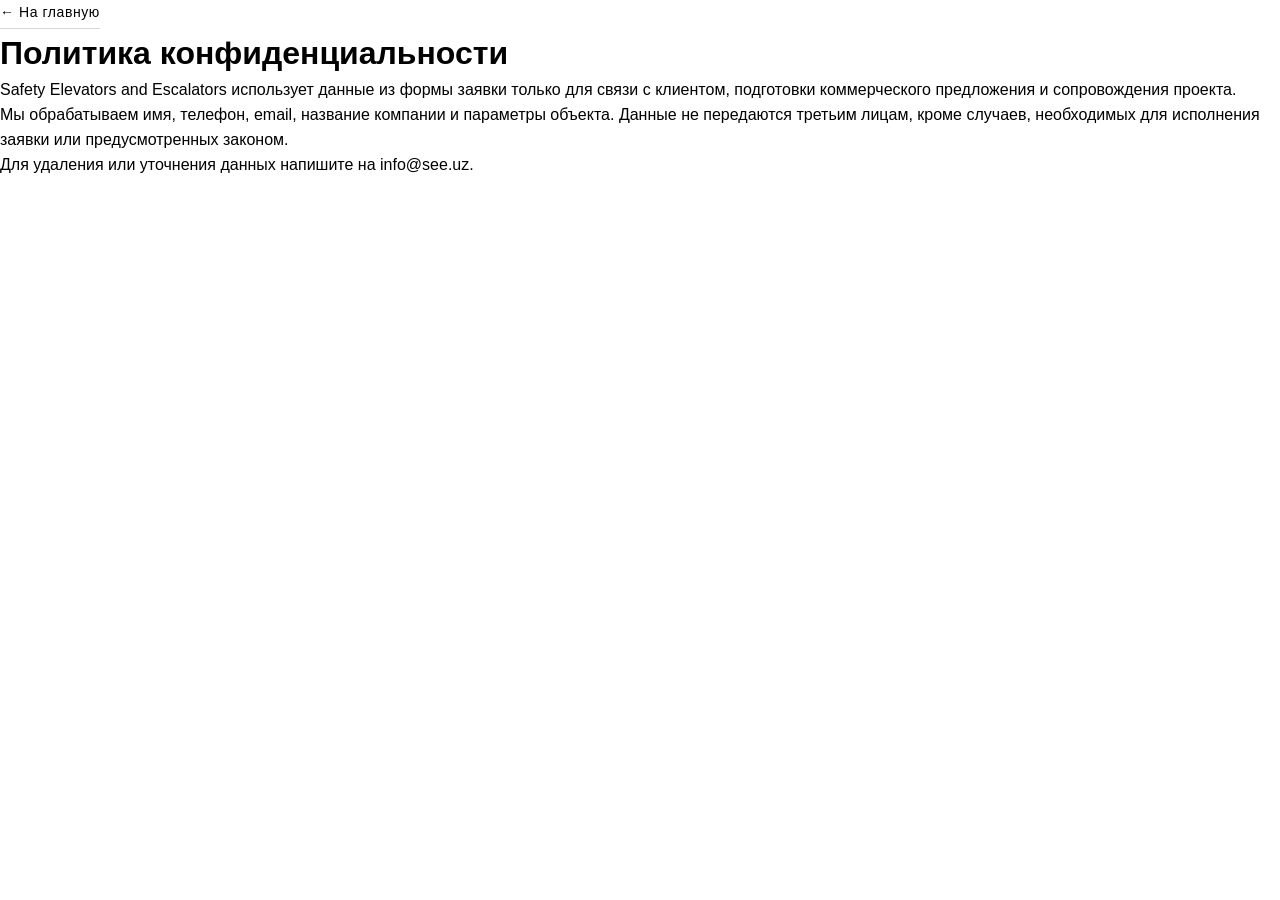
<file: privacy.html>
<!DOCTYPE html>
<html lang="ru">
<head>
<meta charset="UTF-8">
<meta name="viewport" content="width=device-width, initial-scale=1.0">
<title>Политика конфиденциальности — Schindler Uzbekistan</title>
<link rel="icon" type="image/svg+xml" href="favicon.svg">
<link rel="stylesheet" href="styles.css">
</head>
<body class="legal-page">
<main class="legal-doc">
  <a class="link-arrow" href="index.html">← На главную</a>
  <h1>Политика конфиденциальности</h1>
  <p>Safety Elevators and Escalators использует данные из формы заявки только для связи с клиентом, подготовки коммерческого предложения и сопровождения проекта.</p>
  <p>Мы обрабатываем имя, телефон, email, название компании и параметры объекта. Данные не передаются третьим лицам, кроме случаев, необходимых для исполнения заявки или предусмотренных законом.</p>
  <p>Для удаления или уточнения данных напишите на <a href="mailto:info@see.uz">info@see.uz</a>.</p>
</main>
</body>
</html>
</file>
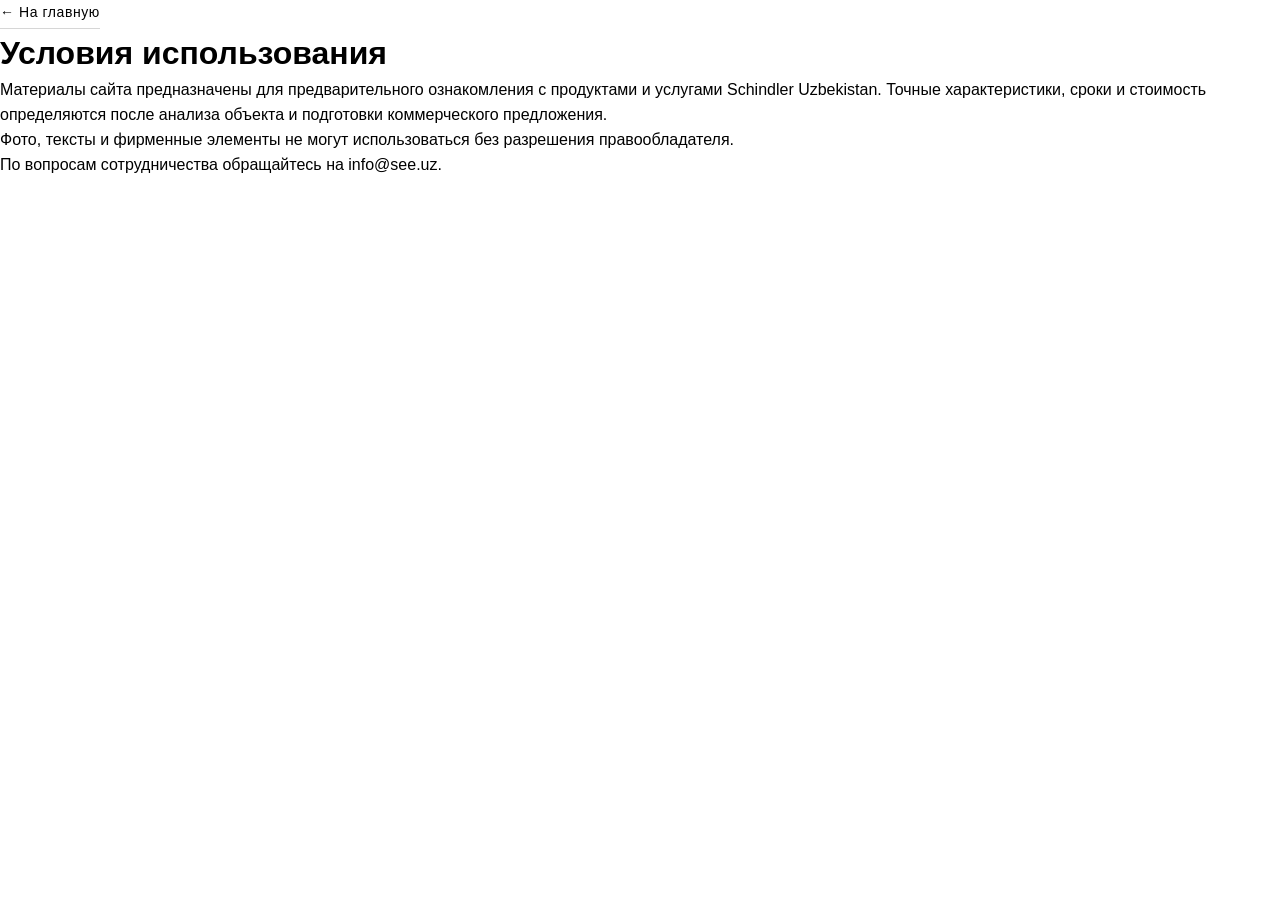
<file: terms.html>
<!DOCTYPE html>
<html lang="ru">
<head>
<meta charset="UTF-8">
<meta name="viewport" content="width=device-width, initial-scale=1.0">
<title>Условия использования — Schindler Uzbekistan</title>
<link rel="icon" type="image/svg+xml" href="favicon.svg">
<link rel="stylesheet" href="styles.css">
</head>
<body class="legal-page">
<main class="legal-doc">
  <a class="link-arrow" href="index.html">← На главную</a>
  <h1>Условия использования</h1>
  <p>Материалы сайта предназначены для предварительного ознакомления с продуктами и услугами Schindler Uzbekistan. Точные характеристики, сроки и стоимость определяются после анализа объекта и подготовки коммерческого предложения.</p>
  <p>Фото, тексты и фирменные элементы не могут использоваться без разрешения правообладателя.</p>
  <p>По вопросам сотрудничества обращайтесь на <a href="mailto:info@see.uz">info@see.uz</a>.</p>
</main>
</body>
</html>
</file>
<file: styles.css>
/* =================================================================
   SCHINDLER UZBEKISTAN РІР‚вЂќ Design System
   Aesthetic: Refined editorial / Architectural luxury
   Palette: Onyx + Bone + Cinnabar (Schindler brand red)
   Typography: Fraunces (display, with optical sizing) + Inter Tight
   ================================================================= */

:root {
  /* Palette — Light / Minimalist */
  --bg: #ffffff;
  --bg-2: #f5f5f7;
  --bg-3: #f0f0f2;
  --surface: #ffffff;
  --line: rgba(0, 0, 0, 0.08);
  --line-strong: rgba(0, 0, 0, 0.16);

  --ink: #000000;
  --ink-2: #333333;
  --ink-3: #6e6e73;
  --ink-4: #999999;

  --accent: #e2001a;
  /* Schindler red */
  --accent-deep: #b30015;
  --accent-soft: rgba(226, 0, 26, 0.05);

  --logo-invert: 0;

  --gold: #c9a96b;
  /* warm metallic accent */

  /* Type */
  --font-display: 'Fraunces', 'Times New Roman', serif;
  --font-body: 'Inter Tight', -apple-system, BlinkMacSystemFont, sans-serif;
  --font-mono: 'JetBrains Mono', ui-monospace, monospace;

  /* Spatial */
  --container: 1360px;
  --gutter: clamp(20px, 4vw, 48px);

  /* Motion */
  --ease: cubic-bezier(0.65, 0.05, 0.36, 1);
  --ease-out: cubic-bezier(0.16, 1, 0.3, 1);
  --ease-elastic: cubic-bezier(0.68, -0.55, 0.265, 1.55);
}

/* =============== Reset / Base =============== */
*,
*::before,
*::after {
  box-sizing: border-box;
  margin: 0;
  padding: 0;
}

html {
  scroll-behavior: smooth;
  -webkit-font-smoothing: antialiased;
  -moz-osx-font-smoothing: grayscale;
}

body {
  font-family: var(--font-body);
  font-size: 16px;
  line-height: 1.55;
  color: var(--ink);
  background: var(--bg);
  overflow-x: hidden;
  font-feature-settings: 'ss01', 'cv11';
  font-variation-settings: 'wght' 400;
}

img,
svg {
  display: block;
  max-width: 100%;
}

a {
  color: inherit;
  text-decoration: none;
}

button {
  background: none;
  border: none;
  cursor: pointer;
  color: inherit;
  font: inherit;
}

ul {
  list-style: none;
}

input,
textarea,
select {
  font: inherit;
  color: inherit;
}

::selection {
  background: var(--accent);
  color: var(--ink);
}

.container {
  max-width: var(--container);
  margin: 0 auto;
  padding: 0 var(--gutter);
  position: relative;
}



/* =============== Loader =============== */
.loader {
  position: fixed;
  inset: 0;
  z-index: 10000;
  background: var(--bg);
  display: grid;
  place-items: center;
  transition: opacity 0.6s var(--ease), visibility 0.6s var(--ease);
}

.loader.hidden {
  opacity: 0;
  visibility: hidden;
}

/* lock page scroll during the intro (loader + elevator doors) */
body.intro-active {
  overflow: hidden;
  height: 100vh;
  touch-action: none;
}

/* =============== ELEVATOR DOORS INTRO =============== */
.hero-doors {
  position: fixed;
  inset: 0;
  z-index: 9000;
  pointer-events: none;
  overflow: hidden;
}

.hero-doors.gone {
  display: none;
}

.hero-doors-panel {
  position: absolute;
  top: 0;
  bottom: 0;
  width: 50.2%;
  background:
    repeating-linear-gradient(90deg, rgba(0, 0, 0, 0.018) 0 2px, transparent 2px 7px),
    linear-gradient(90deg, #f5f5f7 0%, #e7e7ea 50%, #f1f1f3 100%);
  transition: transform 1.25s cubic-bezier(0.76, 0, 0.24, 1);
  will-change: transform;
}

.hd-left {
  left: 0;
  box-shadow: inset -22px 0 40px -20px rgba(0, 0, 0, 0.25);
}

.hd-right {
  right: 0;
  box-shadow: inset 22px 0 40px -20px rgba(0, 0, 0, 0.25);
}

.hero-doors.open .hd-left { transform: translateX(-100%); }
.hero-doors.open .hd-right { transform: translateX(100%); }

.hero-doors-seam {
  position: absolute;
  left: 50%;
  top: 0;
  bottom: 0;
  width: 2px;
  transform: translateX(-50%);
  background: var(--accent);
  box-shadow: 0 0 24px rgba(226, 0, 26, 0.55);
  transition: opacity 0.35s ease;
}

.hero-doors.open .hero-doors-seam { opacity: 0; }

.hero-arrival {
  position: absolute;
  left: 50%;
  top: 40%;
  transform: translateX(-50%);
  display: flex;
  flex-direction: column;
  align-items: center;
  gap: 6px;
  transition: opacity 0.4s ease, transform 0.4s ease;
}

.hero-doors.open .hero-arrival {
  opacity: 0;
  transform: translateX(-50%) scale(0.9);
}

.hero-arrival-dir {
  color: var(--accent);
  font-size: 16px;
  animation: arrivalBlink 0.9s ease-in-out infinite;
}

.hero-arrival-num {
  font-family: var(--font-display);
  font-size: 88px;
  font-weight: 300;
  line-height: 1;
  color: var(--ink);
  font-variation-settings: 'opsz' 144;
  font-feature-settings: 'tnum';
}

.hero-arrival-label {
  font-family: var(--font-mono);
  font-size: 10px;
  letter-spacing: 0.35em;
  color: var(--ink-3);
}

@keyframes arrivalBlink {
  0%, 100% { opacity: 1; transform: translateY(0); }
  50% { opacity: 0.35; transform: translateY(3px); }
}

@media (prefers-reduced-motion: reduce) {
  .hero-doors { display: none; }
}

.loader-inner {
  width: min(420px, 80vw);
  display: flex;
  flex-direction: column;
  align-items: center;
  gap: 32px;
  color: var(--ink);
}

.loader-mark {
  width: 60px;
  height: 60px;
  color: var(--accent);
  animation: loaderRotate 2s linear infinite;
}

@keyframes loaderRotate {
  0% {
    transform: rotate(0);
  }

  50% {
    transform: rotate(180deg) scale(0.9);
  }

  100% {
    transform: rotate(360deg);
  }
}

.loader-text {
  font-family: var(--font-display);
  font-size: clamp(36px, 6vw, 64px);
  font-weight: 400;
  letter-spacing: 0.08em;
  display: flex;
}

.loader-text span {
  display: inline-block;
  opacity: 0;
  animation: loaderLetter 1s var(--ease) forwards;
}

.loader-text span:nth-child(1) {
  animation-delay: 0.05s;
}

.loader-text span:nth-child(2) {
  animation-delay: 0.1s;
}

.loader-text span:nth-child(3) {
  animation-delay: 0.15s;
}

.loader-text span:nth-child(4) {
  animation-delay: 0.2s;
}

.loader-text span:nth-child(5) {
  animation-delay: 0.25s;
}

.loader-text span:nth-child(6) {
  animation-delay: 0.3s;
}

.loader-text span:nth-child(7) {
  animation-delay: 0.35s;
}

.loader-text span:nth-child(8) {
  animation-delay: 0.4s;
}

.loader-text span:nth-child(9) {
  animation-delay: 0.45s;
}

@keyframes loaderLetter {
  0% {
    opacity: 0;
    transform: translateY(20px);
  }

  20% {
    opacity: 1;
    transform: translateY(0);
  }

  100% {
    opacity: 1;
    transform: translateY(0);
  }
}

.loader-bar {
  width: 100%;
  height: 1px;
  background: var(--line);
  overflow: hidden;
}

.loader-fill {
  height: 100%;
  background: var(--accent);
  width: 0;
  animation: loaderFill 1.6s var(--ease) forwards;
  animation-delay: 0.2s;
}

@keyframes loaderFill {
  to {
    width: 100%;
  }
}

/* =============== Navigation =============== */
.nav {
  position: fixed;
  top: 0;
  left: 0;
  right: 0;
  z-index: 100;
  padding: 18px 0;
  transition: background 0.4s var(--ease), backdrop-filter 0.4s var(--ease), padding 0.3s var(--ease), border-color 0.4s var(--ease), color 0.4s var(--ease);
  background: rgba(126, 124, 124, 0.644);
  border-bottom: 1px solid rgba(255, 255, 255, 0.12);
  /* Default: transparent bg over hero image — use white text */
  --nav-text: rgba(255, 255, 255, 0.92);
  --nav-text-dim: rgba(255, 255, 255, 0.55);
  --nav-border: rgba(255, 255, 255, 0.18);
  --nav-active-text: var(--ink);
  color: var(--nav-text);
}

.nav.scrolled {
  background: rgba(255, 255, 255, 0.94);
  backdrop-filter: blur(18px) saturate(140%);
  -webkit-backdrop-filter: blur(18px) saturate(140%);
  padding: 12px 0;
  border-bottom: 1px solid var(--line-strong);
  /* Scrolled: light bg — use dark text */
  --nav-text: var(--ink-2);
  --nav-text-dim: var(--ink-4);
  --nav-border: var(--line-strong);
  --nav-active-text: var(--bg);
}

.nav-inner {
  max-width: var(--container);
  margin: 0 auto;
  padding: 0 var(--gutter);
  display: flex;
  align-items: center;
  justify-content: space-between;
  gap: 24px;
}

.nav-logo {
  display: flex;
  align-items: center;
  gap: 12px;
  color: var(--nav-text);
  transition: color 0.4s var(--ease);
}

.nav-logo-images {
  display: flex;
  align-items: center;
  gap: 15px;
}

.nav-logo-dist {
  height: 80px;
  width: auto;
}

.nav-logo-sea {
  height: 76px;
  width: auto;
}

.nav-logo-text {
  display: flex;
  flex-direction: column;
  line-height: 1;
}

.nav-logo-primary {
  font-family: var(--font-display);
  font-size: 18px;
  font-weight: 500;
  letter-spacing: 0.08em;
}

.nav-logo-sub {
  font-size: 9px;
  letter-spacing: 0.18em;
  color: var(--ink-3);
  margin-top: 4px;
  font-weight: 500;
}

.nav-links {
  display: flex;
  gap: 4px;
}

.nav-links a {
  position: relative;
  padding: 10px 18px;
  font-size: 14px;
  font-weight: 500;
  color: var(--nav-text);
  transition: color 0.4s var(--ease);
  display: flex;
  align-items: center;
  gap: 6px;
}

.nav-links a::before {
  content: attr(data-num);
  font-family: var(--font-mono);
  font-size: 9px;
  color: var(--nav-text-dim);
  margin-right: 4px;
  transition: color 0.4s var(--ease);
}

.nav-links a::after {
  content: '';
  position: absolute;
  left: 18px;
  right: 18px;
  bottom: 4px;
  height: 1px;
  background: var(--accent);
  transform: scaleX(0);
  transform-origin: left;
  transition: transform 0.4s var(--ease);
}

.nav-links a:hover {
  color: #ffffff;
}

.nav.scrolled .nav-links a:hover {
  color: var(--ink);
}

.nav-links a:hover::before {
  color: var(--accent);
}

.nav-links a:hover::after {
  transform: scaleX(1);
}

.nav-cta {
  display: flex;
  align-items: center;
  gap: 16px;
}

.nav-lang {
  display: flex;
  align-items: center;
  gap: 0;
  padding: 6px 4px;
  border: 1px solid var(--nav-border);
  border-radius: 4px;
  font-family: var(--font-mono);
  font-size: 11px;
  letter-spacing: 0.05em;
  transition: border-color 0.4s var(--ease);
}

.nav-lang span {
  padding: 4px 8px;
  color: var(--nav-text-dim);
  transition: color 0.4s var(--ease), background 0.2s;
  border-radius: 2px;
}

.nav-lang span.active {
  background: var(--nav-text);
  color: var(--nav-active-text);
  transition: background 0.4s var(--ease), color 0.4s var(--ease);
}

.nav-lang span:not(.active):hover {
  color: var(--nav-text);
}

.nav-burger {
  display: none;
  width: 32px;
  height: 24px;
  flex-direction: column;
  justify-content: center;
  gap: 6px;
}

.nav-burger span {
  display: block;
  height: 1px;
  background: var(--nav-text);
  transition: background 0.4s var(--ease), transform 0.3s var(--ease), opacity 0.3s var(--ease);
}

/* =============== Buttons =============== */
.btn {
  display: inline-flex;
  align-items: center;
  gap: 12px;
  padding: 14px 24px;
  font-size: 13px;
  font-weight: 500;
  letter-spacing: 0.04em;
  border: 1px solid transparent;
  position: relative;
  overflow: hidden;
  transition: all 0.4s var(--ease);
}

.btn-large {
  padding: 18px 32px;
  font-size: 14px;
}

.btn svg {
  width: 16px;
  height: 16px;
  transition: transform 0.4s var(--ease);
}

.btn:hover svg {
  transform: translateX(4px);
}

.btn-primary {
  background: var(--accent);
  color: var(--ink);
}

.btn-primary:hover {
  background: var(--accent-deep);
}

.btn-ghost {
  background: transparent;
  color: var(--ink);
  border-color: var(--line-strong);
}

.btn-ghost:hover {
  border-color: var(--ink);
  background: var(--ink);
  color: var(--bg);
}

/* Button label text-swap effect */
.btn-label {
  position: relative;
  display: inline-block;
  overflow: hidden;
  height: 1.2em;
  line-height: 1.2;
}

.btn-text {
  display: block;
  transition: transform 0.5s var(--ease);
}

.btn-state {
  display: inline-block;
  line-height: 1.2;
  white-space: nowrap;
}

.btn:hover .btn-text:nth-child(1) {
  transform: translateY(-100%);
}

.btn:hover .btn-text:nth-child(2) {
  transform: translateY(-100%);
}

.btn-text:nth-child(2) {
  position: absolute;
  top: 100%;
  left: 0;
}

/* =============== HERO =============== */
.hero {
  position: relative;
  min-height: 100vh;
  padding: 140px 0 60px;
  display: flex;
  align-items: flex-end;
  overflow: hidden;
  background-color: #000;
}

.hero-image-bg, .testimonial-image-bg, .cta-image-bg {
  position: absolute;
  inset: 0;
  background-attachment: fixed;
  background-position: center;
  background-size: cover;
  background-repeat: no-repeat;
  z-index: 0;
}

.hero-image-bg {
  background-image:
    url('images/hero-bg.jpg'),
    linear-gradient(135deg, #1a1d24 0%, #2b2f3a 38%, #4a3f3a 70%, #6b4a44 100%);
  filter: brightness(1) contrast(1.06) saturate(1.08);
}

/* vertical shaft guide-rails across hero */
.hero-grid-lines {
  position: absolute;
  inset: 0;
  z-index: 1;
  pointer-events: none;
  background-image: repeating-linear-gradient(
    90deg,
    transparent 0,
    transparent calc(12.5% - 1px),
    rgba(0, 0, 0, 0.05) calc(12.5% - 1px),
    rgba(0, 0, 0, 0.05) 12.5%);
  opacity: 0.7;
  mask-image: linear-gradient(to bottom, transparent, #000 25%, #000 70%, transparent);
  -webkit-mask-image: linear-gradient(to bottom, transparent, #000 25%, #000 70%, transparent);
}

.testimonial-image-bg {
  background-image: url('images/boulevard(dreamcity).png');
  filter: brightness(0.95) grayscale(1);
  opacity: 0.12;
}

.cta-image-bg {
  background-image: url('images/Hilton.jpg');
  filter: brightness(0.3) grayscale(0.5);
}

.hero-image-bg::after, .cta-image-bg::after {
  content: '';
  position: absolute;
  inset: 0;
}

.hero-image-bg::after {
  background:
    linear-gradient(to right,
      rgba(255,255,255,0.55) 0%,
      rgba(255,255,255,0.12) 34%,
      rgba(255,255,255,0) 62%),
    linear-gradient(to bottom,
      rgba(255,255,255,0.06) 0%,
      rgba(255,255,255,0.40) 44%,
      rgba(255,255,255,0.86) 76%,
      #ffffff 100%);
}

.cta-image-bg::after {
  background: radial-gradient(circle at 50% 50%, rgba(0,0,0,0.2) 0%, rgba(0,0,0,0.8) 100%);
}

.hero-rail {
  position: absolute;
  left: 24px;
  top: 50%;
  transform: translateY(-50%) rotate(-90deg);
  transform-origin: left center;
  display: flex;
  align-items: center;
  gap: 16px;
  font-family: var(--font-mono);
  font-size: 10px;
  letter-spacing: 0.3em;
  color: var(--ink-3);
  white-space: nowrap;
  z-index: 5;
}

.rail-tick {
  width: 24px;
  height: 1px;
  background: var(--ink-4);
  display: inline-block;
}

/* Meta in top-right */
.hero-meta {
  position: absolute;
  top: 110px;
  right: var(--gutter);
  display: flex;
  flex-direction: column;
  gap: 6px;
  font-family: var(--font-mono);
  font-size: 10px;
  letter-spacing: 0.1em;
  color: var(--ink-3);
  text-align: right;
  z-index: 5;
}

.meta-row {
  display: flex;
  justify-content: flex-end;
  gap: 16px;
}

.meta-label {
  color: var(--ink-4);
}

.meta-value {
  color: var(--ink-2);
  font-feature-settings: 'tnum';
}

.hero-content {
  position: relative;
  z-index: 2;
  width: 100%;
  max-width: var(--container);
  margin: 0 auto;
  padding: 0 var(--gutter);
}

.hero-eyebrow {
  display: inline-flex;
  align-items: center;
  gap: 12px;
  padding: 8px 14px;
  border: 1px solid var(--line);
  border-radius: 100px;
  font-family: var(--font-mono);
  font-size: 11px;
  letter-spacing: 0.05em;
  color: var(--ink-2);
  margin-bottom: 40px;
  animation: fadeUp 1.2s var(--ease-out) 0.6s both;
}

.hero-eyebrow .dot {
  width: 6px;
  height: 6px;
  background: var(--accent);
  border-radius: 50%;
  box-shadow: 0 0 12px var(--accent);
  animation: pulseDot 2s ease-in-out infinite;
}

@keyframes pulseDot {

  0%,
  100% {
    opacity: 1;
    transform: scale(1);
  }

  50% {
    opacity: 0.5;
    transform: scale(0.8);
  }
}

.hero-title {
  font-family: var(--font-display);
  font-size: clamp(48px, 8.5vw, 152px);
  line-height: 0.94;
  font-weight: 300;
  letter-spacing: -0.04em;
  font-variation-settings: 'opsz' 144;
  color: var(--ink);
  max-width: 14ch;
}

.hero-title .line {
  display: block;
  overflow: hidden;
  padding: 0.05em 0 0.02em;
}

.hero-title .word {
  display: inline-block;
  animation: heroWord 1.4s var(--ease-out) both;
  transform: translateY(110%);
}

.hero-title .line:nth-child(1) .word:nth-child(1) {
  animation-delay: 0.7s;
}

.hero-title .line:nth-child(1) .word:nth-child(2) {
  animation-delay: 0.8s;
}

.hero-title .line:nth-child(2) .word:nth-child(1) {
  animation-delay: 0.9s;
}

.hero-title .line:nth-child(2) .word:nth-child(2) {
  animation-delay: 1.0s;
}

.hero-title .line:nth-child(3) .word:nth-child(1) {
  animation-delay: 1.1s;
}

.hero-title .line:nth-child(3) .word:nth-child(2) {
  animation-delay: 1.2s;
}

.hero-title .italic {
  font-style: italic;
  font-weight: 400;
  color: var(--accent);
  font-variation-settings: 'opsz' 144;
}

@keyframes heroWord {
  to {
    transform: translateY(0);
  }
}

.hero-meta-bottom {
  display: grid;
  grid-template-columns: 1fr auto;
  gap: 60px;
  align-items: end;
  margin-top: 60px;
  padding-top: 40px;
  border-top: 1px solid var(--line);
  animation: fadeUp 1.2s var(--ease-out) 1.4s both;
}

.hero-description {
  max-width: 480px;
}

.hero-description p {
  font-size: 17px;
  line-height: 1.55;
  color: var(--ink-2);
}

.hero-actions {
  display: flex;
  gap: 12px;
  flex-wrap: wrap;
}

/* Floor indicator - signature visual */
.floor-indicator {
  position: absolute;
  right: var(--gutter);
  top: 50%;
  transform: translateY(-30%);
  width: 230px;
  padding: 24px;
  background: linear-gradient(180deg, rgba(255, 255, 255, 0.88), rgba(255, 255, 255, 0.62));
  border: 1px solid var(--line-strong);
  border-radius: 4px;
  backdrop-filter: blur(16px);
  -webkit-backdrop-filter: blur(16px);
  box-shadow: 0 24px 60px rgba(0, 0, 0, 0.12);
  z-index: 1;
  animation: fadeIn 1.5s var(--ease) 1.6s both;
}

.floor-display {
  display: flex;
  align-items: baseline;
  justify-content: space-between;
  padding-bottom: 16px;
  border-bottom: 1px solid var(--line);
}

.floor-arrow {
  color: var(--accent);
  font-size: 14px;
  animation: floorArrow 2s ease-in-out infinite;
}

@keyframes floorArrow {

  0%,
  100% {
    transform: translateY(0);
    opacity: 1;
  }

  50% {
    transform: translateY(-4px);
    opacity: 0.6;
  }
}

.floor-number {
  font-family: var(--font-display);
  font-size: 56px;
  font-weight: 400;
  line-height: 1;
  color: var(--accent);
  font-feature-settings: 'tnum';
  font-variation-settings: 'opsz' 144;
}

.floor-label {
  font-family: var(--font-mono);
  font-size: 9px;
  letter-spacing: 0.3em;
  color: var(--ink-3);
}

.floor-shaft {
  position: relative;
  height: 80px;
  margin: 16px 0;
  display: flex;
  align-items: center;
}

.floor-track {
  position: absolute;
  left: 50%;
  top: 0;
  bottom: 0;
  width: 1px;
  background: var(--line-strong);
}

.floor-cab {
  position: absolute;
  left: 50%;
  transform: translateX(-50%);
  top: 0;
  width: 24px;
  height: 16px;
  background: var(--accent);
  animation: cabMove 4s ease-in-out infinite alternate;
}

.floor-cab::before,
.floor-cab::after {
  content: '';
  position: absolute;
  left: 50%;
  transform: translateX(-50%);
  width: 1px;
  height: 4px;
  background: var(--ink-3);
}

.floor-cab::before {
  top: -4px;
}

.floor-cab::after {
  bottom: -4px;
}

@keyframes cabMove {
  0% {
    top: 0;
  }

  100% {
    top: calc(100% - 16px);
  }
}

.floor-marks {
  position: absolute;
  left: calc(50% + 14px);
  top: 0;
  bottom: 0;
  display: flex;
  flex-direction: column;
  justify-content: space-between;
}

.floor-marks span {
  display: block;
  width: 4px;
  height: 1px;
  background: var(--ink-4);
}

.floor-stats {
  display: grid;
  grid-template-columns: repeat(3, 1fr);
  gap: 8px;
  padding-top: 16px;
  border-top: 1px solid var(--line);
}

.floor-stats>div {
  text-align: center;
}

.floor-stats b {
  display: block;
  font-family: var(--font-display);
  font-size: 16px;
  font-weight: 500;
  color: var(--ink);
}

.floor-stats i {
  display: block;
  font-style: normal;
  font-family: var(--font-mono);
  font-size: 8px;
  letter-spacing: 0.15em;
  color: var(--ink-4);
  margin-top: 2px;
}

/* Scroll indicator */
.hero-scroll {
  position: absolute;
  bottom: 40px;
  left: 50%;
  transform: translateX(-50%);
  display: flex;
  flex-direction: column;
  align-items: center;
  gap: 12px;
  font-family: var(--font-mono);
  font-size: 10px;
  letter-spacing: 0.3em;
  color: var(--ink-3);
  z-index: 1; /* Keep it below content */
}

/* Fix overlap with long button text in Uzbek */
html[lang="uz"] .hero-scroll {
  display: none;
}

@media (max-width: 1100px) {
  .hero-scroll {
    display: none;
  }
}

.scroll-line {
  width: 1px;
  height: 60px;
  background: var(--line);
  overflow: hidden;
}

.scroll-line-fill {
  width: 100%;
  height: 30%;
  background: var(--ink);
  animation: scrollLine 2.4s ease-in-out infinite;
}

@keyframes scrollLine {
  0% {
    transform: translateY(-100%);
  }

  100% {
    transform: translateY(330%);
  }
}

/* =============== Marquee =============== */
.marquee {
  background: var(--bg-2);
  border-top: 1px solid var(--line);
  border-bottom: 1px solid var(--line);
  overflow: hidden;
  padding: 24px 0;
}

.marquee-track {
  display: flex;
  gap: 48px;
  white-space: nowrap;
  animation: marquee 50s linear infinite;
  font-family: var(--font-display);
  font-size: clamp(28px, 4vw, 56px);
  font-weight: 300;
  font-style: italic;
  letter-spacing: -0.02em;
  color: var(--ink-2);
}

.marquee-track span {
  flex-shrink: 0;
}

.marquee-track .dot-sep {
  color: var(--accent);
  font-style: normal;
  font-size: 0.5em;
  align-self: center;
}

@keyframes marquee {
  0% {
    transform: translateX(0);
  }

  100% {
    transform: translateX(-50%);
  }
}

/* =============== Section heads =============== */
section {
  position: relative;
  padding: clamp(80px, 12vw, 160px) 0;
}

.section-head {
  margin-bottom: 80px;
}

.section-num {
  font-family: var(--font-mono);
  font-size: 11px;
  letter-spacing: 0.2em;
  color: var(--accent);
  text-transform: uppercase;
  margin-bottom: 24px;
  display: inline-flex;
  align-items: center;
  gap: 12px;
}

.section-num::before {
  content: '';
  width: 24px;
  height: 1px;
  background: var(--accent);
}

.section-title {
  font-family: var(--font-display);
  font-size: clamp(40px, 6vw, 88px);
  line-height: 1.0;
  font-weight: 300;
  letter-spacing: -0.03em;
  color: var(--ink);
  max-width: 18ch;
  font-variation-settings: 'opsz' 144;
}

.section-title em {
  font-style: italic;
  font-weight: 400;
  color: var(--accent);
}

.section-sub {
  font-size: 18px;
  color: var(--ink-2);
  max-width: 60ch;
  margin-top: 28px;
  line-height: 1.55;
}

/* =============== INTRO =============== */
.intro {
  background: var(--bg);
}

.intro-grid {
  display: grid;
  grid-template-columns: 1fr 1.1fr;
  gap: 80px;
  align-items: start;
}

.intro-text .lead {
  font-size: 22px;
  line-height: 1.45;
  color: var(--ink);
  margin-bottom: 28px;
  font-weight: 400;
}

.intro-text p {
  color: var(--ink-2);
  margin-bottom: 28px;
  font-size: 17px;
}

.link-arrow {
  display: inline-flex;
  align-items: center;
  gap: 12px;
  font-size: 14px;
  font-weight: 500;
  letter-spacing: 0.04em;
  color: var(--ink);
  padding-bottom: 4px;
  border-bottom: 1px solid var(--line-strong);
  transition: border-color 0.3s, gap 0.3s;
}

.link-arrow svg {
  width: 16px;
  height: 16px;
  transition: transform 0.3s var(--ease);
}

.link-arrow:hover {
  border-color: var(--accent);
  color: var(--accent);
}

.link-arrow:hover svg {
  transform: translateX(4px);
}

.stats {
  display: grid;
  grid-template-columns: 1fr 1fr;
  gap: 0;
  border-top: 1px solid var(--line);
  border-left: 1px solid var(--line);
}

.stat {
  padding: 32px 28px;
  border-right: 1px solid var(--line);
  border-bottom: 1px solid var(--line);
  position: relative;
  overflow: hidden;
  transition: background 0.4s var(--ease);
}

.stat:hover {
  background: var(--bg-2);
}

.stat::before {
  content: '';
  position: absolute;
  top: 0;
  left: 0;
  height: 2px;
  width: 0;
  background: var(--accent);
  transition: width 0.5s var(--ease);
}

.stat:hover::before {
  width: 100%;
}

.stat-num {
  font-family: var(--font-display);
  font-size: clamp(48px, 6vw, 80px);
  font-weight: 300;
  line-height: 1;
  letter-spacing: -0.03em;
  color: var(--ink);
  font-feature-settings: 'tnum';
  font-variation-settings: 'opsz' 144;
  margin-bottom: 12px;
}

.stat-label {
  font-size: 13px;
  color: var(--ink-3);
  letter-spacing: 0.02em;
}

/* =============== PRODUCTS =============== */
.products {
  background: var(--bg-2);
  border-top: 1px solid var(--line);
}

.product-list {
  display: flex;
  flex-direction: column;
  gap: 0;
}

.product {
  display: grid;
  grid-template-columns: 80px 1.1fr 0.9fr; /* text left, visual right */
  gap: 60px;
  padding: 80px 0;
  border-top: 1px solid var(--line);
  align-items: center;
  position: relative;
  overflow: hidden;
}

.product:last-child {
  border-bottom: 1px solid var(--line);
}

.product .product-info {
  order: 2;
}

.product .product-visual {
  order: 3;
}

/* Remove alternating reverse layout as per user preference for consistency */
.product.reverse {
  grid-template-columns: 80px 1.4fr 0.8fr;
}

.product.reverse .product-info {
  order: 2;
}

.product.reverse .product-visual {
  order: 3;
}

.product-num {
  font-family: var(--font-mono);
  font-size: 12px;
  letter-spacing: 0.1em;
  color: var(--ink-4);
  align-self: start;
  padding-top: 8px;
  writing-mode: vertical-rl;
  transform: rotate(180deg);
}

.product-info {
  max-width: 540px;
}

.product-tag {
  display: inline-block;
  padding: 4px 12px;
  border: 1px solid var(--line-strong);
  font-family: var(--font-mono);
  font-size: 10px;
  letter-spacing: 0.2em;
  color: var(--ink-3);
  text-transform: uppercase;
  margin-bottom: 24px;
}

.product-name {
  font-family: var(--font-display);
  font-size: clamp(40px, 5vw, 72px);
  font-weight: 300;
  line-height: 1.0;
  letter-spacing: -0.03em;
  color: var(--ink);
  margin-bottom: 24px;
  font-variation-settings: 'opsz' 144;
}

.project-stats b {
  font-size: 13px;
  color: #ffffff;
}

.product-desc {
  font-size: 17px;
  color: var(--ink-2);
  line-height: 1.55;
  margin-bottom: 32px;
}

.product-specs {
  display: flex;
  flex-direction: column;
  gap: 0;
  margin-bottom: 32px;
  border-top: 1px solid var(--line);
}

.product-specs li {
  display: flex;
  justify-content: space-between;
  align-items: baseline;
  padding: 14px 0;
  border-bottom: 1px solid var(--line);
  font-size: 14px;
}

.product-specs li span {
  color: var(--ink-3);
}

.product-specs li b {
  font-family: var(--font-mono);
  color: var(--ink);
  font-weight: 500;
}

/* Product visual: animated lift shaft */
.product-visual {
  position: relative;
  height: 480px;
  display: flex;
  align-items: center;
  justify-content: center;
}

.product-shaft,
.escalator-svg {
  position: relative;
  z-index: 2;
}

.product-shaft {
  position: relative;
  width: 200px;
  height: 400px;
  background: linear-gradient(180deg, rgba(255, 255, 255, 0.02), rgba(255, 255, 255, 0.04), rgba(255, 255, 255, 0.02));
  border-left: 1px solid var(--line-strong);
  border-right: 1px solid var(--line-strong);
}

.product-shaft.tall {
  height: 440px;
}

.product-shaft::before,
.product-shaft::after {
  content: '';
  position: absolute;
  left: 0;
  right: 0;
  height: 1px;
  background: var(--ink-4);
}

.product-shaft::before {
  top: 0;
}

.product-shaft::after {
  bottom: 0;
}

.product-cab {
  position: absolute;
  left: 16px;
  right: 16px;
  height: 130px;
  background: linear-gradient(180deg, #2a2a2c, #1c1c1e);
  border: 1px solid var(--line-strong);
  border-radius: 2px;
  animation: cabRide 8s ease-in-out infinite alternate;
  box-shadow:
    inset 0 1px 0 rgba(255, 255, 255, 0.05),
    0 4px 30px rgba(0, 0, 0, 0.4);
  display: flex;
  align-items: flex-end;
  justify-content: center;
  overflow: hidden;
}

.product-cab.premium {
  background: linear-gradient(180deg, #3a3530, #1c1a18);
  border: 1px solid var(--gold);
  box-shadow:
    inset 0 1px 0 rgba(201, 169, 107, 0.2),
    0 4px 30px rgba(0, 0, 0, 0.5);
}

.product-cab-doors {
  position: absolute;
  left: 50%;
  top: 12%;
  bottom: 12%;
  width: 70%;
  transform: translateX(-50%);
  background: linear-gradient(90deg, #1a1a1c 49.5%, var(--accent) 49.5%, var(--accent) 50.5%, #1a1a1c 50.5%);
  border: 1px solid var(--line);
}

.product-cab.premium .product-cab-doors {
  background: linear-gradient(90deg, #14110d 49.5%, var(--gold) 49.5%, var(--gold) 50.5%, #14110d 50.5%);
}

.product-cab-light {
  position: absolute;
  top: 4px;
  left: 50%;
  transform: translateX(-50%);
  width: 30px;
  height: 2px;
  background: var(--accent);
  box-shadow: 0 0 8px var(--accent);
  animation: cabLight 3s ease-in-out infinite;
}

.product-cab.premium .product-cab-light {
  background: var(--gold);
  box-shadow: 0 0 8px var(--gold);
}

@keyframes cabLight {

  0%,
  100% {
    opacity: 1;
  }

  50% {
    opacity: 0.4;
  }
}

@keyframes cabRide {
  0% {
    top: 8%;
  }

  100% {
    top: calc(100% - 130px - 8%);
  }
}

.product-cables {
  position: absolute;
  left: 50%;
  transform: translateX(-50%);
  top: 0;
  height: 100%;
  width: 40px;
  background:
    linear-gradient(90deg, transparent 25%, var(--ink-4) 25%, var(--ink-4) 26%, transparent 26%),
    linear-gradient(90deg, transparent 49%, var(--ink-4) 49%, var(--ink-4) 50%, transparent 50%),
    linear-gradient(90deg, transparent 73%, var(--ink-4) 73%, var(--ink-4) 74%, transparent 74%);
  opacity: 0.4;
  pointer-events: none;
}

/* Escalator — SVG side profile */
.escalator-svg {
  position: relative;
  z-index: 2;
  width: 100%;
  max-width: 440px;
  height: auto;
  overflow: visible;
}

.esc-skirt {
  fill: rgba(0, 0, 0, 0.025);
  stroke: var(--line-strong);
  stroke-width: 1;
}

.esc-step.a { fill: url(#escTreadA); }
.esc-step.b { fill: url(#escTreadB); }
.esc-step {
  stroke: rgba(0, 0, 0, 0.45);
  stroke-width: 1;
}

.esc-steps {
  animation: escMove 2.2s linear infinite;
}

@keyframes escMove {
  from { transform: translate(0, 0); }
  to   { transform: translate(64.38px, -40.44px); }
}

.esc-comb {
  fill: #16161a;
}

.esc-post {
  stroke: #2a2a30;
  stroke-width: 6;
  stroke-linecap: round;
}

.esc-rail {
  stroke: #2a2a30;
  stroke-width: 9;
  stroke-linecap: round;
}

.esc-rail-flow {
  stroke: var(--accent);
  stroke-width: 3;
  stroke-linecap: round;
  stroke-dasharray: 2 30;
  animation: escRail 1.6s linear infinite;
}

@keyframes escRail {
  to { stroke-dashoffset: -32; }
}

.product-visual {
  position: relative;
  max-width: 100%;
  overflow: hidden;
}

.product-tag-floating {
  position: absolute;
  left: 50%;
  top: 50%;
  transform: translate(-50%, -50%);
  z-index: 1;
  font-family: var(--font-display);
  font-size: clamp(140px, 16vw, 240px);
  font-weight: 300;
  color: transparent;
  -webkit-text-stroke: 1.5px var(--line-strong);
  line-height: 0.8;
  letter-spacing: -0.04em;
  pointer-events: none;
  opacity: 0.9;
  font-variation-settings: 'opsz' 144;
  white-space: nowrap;
}

.product.reverse .product-tag-floating {
  left: 50%;
  right: auto;
}

/* =============== PROJECTS =============== */
.projects {
  background: var(--bg);
  border-top: 1px solid var(--line);
}

.projects-grid {
  display: grid;
  grid-template-columns: repeat(3, 1fr);
  grid-auto-rows: 500px;
  gap: 24px;
}

.project {
  position: relative;
  overflow: hidden;
  border: 1px solid var(--line);
  display: flex;
  flex-direction: column;
  justify-content: flex-end;
  padding: 32px;
  cursor: pointer;
  transition: transform 0.5s var(--ease), border-color 0.5s var(--ease);
}

.project:hover {
  transform: translateY(-4px);
  border-color: var(--line-strong);
}

.project-large {
  grid-column: span 2;
  grid-row: span 1;
}

.project-image {
  position: absolute;
  inset: 0;
  z-index: 0;
  transition: transform 0.8s var(--ease);
}

.project:hover .project-image {
  transform: scale(1.05);
}

.project-overlay {
  position: absolute;
  inset: 0;
  background: linear-gradient(180deg, transparent 30%, rgba(0, 0, 0, 0.85) 100%);
}

.project-pattern {
  position: absolute;
  inset: 0;
  background-image:
    repeating-linear-gradient(0deg, transparent 0, transparent 39px, rgba(255, 255, 255, 0.04) 39px, rgba(255, 255, 255, 0.04) 40px);
  mix-blend-mode: overlay;
  opacity: 0.6;
}

.project-meta {
  position: relative;
  z-index: 1;
  display: flex;
  gap: 12px;
  margin-bottom: 16px;
}

.project-year,
.project-tag {
  display: inline-block;
  padding: 3px 10px;
  font-family: var(--font-mono);
  font-size: 10px;
  letter-spacing: 0.15em;
  border: 1px solid rgba(255, 255, 255, 0.2);
  color: rgba(255, 255, 255, 0.9);
}

.project-year {
  background: var(--accent);
  border-color: var(--accent);
  color: #ffffff;
}

.project-name {
  position: relative;
  z-index: 1;
  font-family: var(--font-display);
  font-size: clamp(24px, 2.6vw, 40px);
  font-weight: 400;
  letter-spacing: -0.02em;
  color: #ffffff;
  margin-bottom: 12px;
  font-variation-settings: 'opsz' 144;
}

.project-large .project-name {
  font-size: clamp(36px, 4vw, 64px);
}

.project-desc {
  position: relative;
  z-index: 1;
  color: rgba(255, 255, 255, 0.7);
  font-size: 15px;
  line-height: 1.5;
  max-width: 50ch;
}

.project-stats {
  position: relative;
  z-index: 1;
  display: flex;
  gap: 24px;
  margin-top: 20px;
  font-family: var(--font-mono);
  font-size: 11px;
  color: rgba(255, 255, 255, 0.6);
  letter-spacing: 0.05em;
}

.project-stats b {
  color: #ffffff;
  font-weight: 500;
  font-size: 14px;
}

.projects-cta {
  display: flex;
  justify-content: center;
  margin-top: 60px;
}

/* =============== SERVICES =============== */
.services {
  background: var(--bg-2);
  border-top: 1px solid var(--line);
}

.services-grid {
  display: grid;
  grid-template-columns: repeat(3, 1fr);
  border-top: 1px solid var(--line);
  border-left: 1px solid var(--line);
}

.service-card {
  padding: 48px 36px;
  border-right: 1px solid var(--line);
  border-bottom: 1px solid var(--line);
  position: relative;
  overflow: hidden;
  transition: background 0.4s var(--ease);
}

.service-card:hover {
  background: var(--bg-3);
}

.service-card::before {
  content: '';
  position: absolute;
  left: 0;
  top: 0;
  height: 100%;
  width: 2px;
  background: var(--accent);
  transform: scaleY(0);
  transform-origin: top;
  transition: transform 0.4s var(--ease);
}

.service-card:hover::before {
  transform: scaleY(1);
}

.service-icon {
  width: 48px;
  height: 48px;
  color: var(--accent);
  margin-bottom: 32px;
}

.service-num {
  font-family: var(--font-mono);
  font-size: 11px;
  color: var(--ink-4);
  letter-spacing: 0.1em;
  margin-bottom: 12px;
}

.service-title {
  font-family: var(--font-display);
  font-size: 28px;
  font-weight: 400;
  line-height: 1.1;
  letter-spacing: -0.02em;
  color: var(--ink);
  margin-bottom: 16px;
  font-variation-settings: 'opsz' 144;
}

.service-desc {
  color: var(--ink-2);
  font-size: 15px;
  line-height: 1.55;
}

.service-highlight {
  background: linear-gradient(180deg, var(--bg-3), var(--bg-2));
}

.service-highlight::before {
  transform: scaleY(1);
}

.service-highlight-tag {
  position: absolute;
  top: 20px;
  right: 20px;
  font-family: var(--font-mono);
  font-size: 10px;
  letter-spacing: 0.2em;
  padding: 4px 10px;
  border: 1px solid var(--accent);
  color: var(--accent);
}

/* =============== TECH =============== */
.tech {
  background: var(--bg);
  border-top: 1px solid var(--line);
}

.tech-grid {
  display: grid;
  grid-template-columns: 1fr 1fr;
  gap: 80px;
  align-items: center;
}

.tech-content .section-num {
  margin-bottom: 24px;
}

.tech-title {
  font-family: var(--font-display);
  font-size: clamp(36px, 5vw, 72px);
  font-weight: 300;
  line-height: 1.0;
  letter-spacing: -0.03em;
  color: var(--ink);
  margin-bottom: 28px;
  max-width: 14ch;
  font-variation-settings: 'opsz' 144;
}

.tech-title em {
  font-style: italic;
  font-weight: 400;
  color: var(--accent);
}

.tech-lead {
  font-size: 18px;
  color: var(--ink-2);
  line-height: 1.55;
  margin-bottom: 40px;
  max-width: 50ch;
}

.tech-features {
  display: flex;
  flex-direction: column;
  gap: 24px;
}

.tech-features li {
  display: flex;
  gap: 18px;
  align-items: flex-start;
  padding-bottom: 24px;
  border-bottom: 1px solid var(--line);
}

.tech-features li:last-child {
  border-bottom: none;
}

.feat-check {
  flex-shrink: 0;
  width: 32px;
  height: 32px;
  border: 1px solid var(--accent);
  color: var(--accent);
  border-radius: 50%;
  display: grid;
  place-items: center;
}

.feat-check svg {
  width: 16px;
  height: 16px;
}

.tech-features b {
  display: block;
  font-size: 16px;
  color: var(--ink);
  margin-bottom: 4px;
  font-weight: 500;
}

.tech-features span {
  font-size: 14px;
  color: var(--ink-3);
  line-height: 1.5;
}

/* Dashboard */
.tech-visual {
  position: relative;
}

.dashboard {
  background: linear-gradient(180deg, var(--bg-2), var(--bg-3));
  border: 1px solid var(--line);
  padding: 28px;
  position: relative;
  overflow: hidden;
}

.dashboard::before {
  content: '';
  position: absolute;
  top: 0;
  left: 0;
  right: 0;
  height: 1px;
  background: linear-gradient(90deg, transparent, var(--accent), transparent);
  animation: dashScan 3s linear infinite;
}

@keyframes dashScan {
  0% {
    transform: translateX(-100%);
  }

  100% {
    transform: translateX(100%);
  }
}

.dash-header {
  display: flex;
  align-items: center;
  gap: 8px;
  padding-bottom: 20px;
  margin-bottom: 24px;
  border-bottom: 1px solid var(--line);
}

.dash-dot {
  width: 8px;
  height: 8px;
  border-radius: 50%;
  background: var(--ink-4);
}

.dash-title {
  font-family: var(--font-mono);
  font-size: 10px;
  letter-spacing: 0.15em;
  color: var(--ink-3);
  margin-left: 12px;
  flex: 1;
}

.dash-status {
  font-family: var(--font-mono);
  font-size: 10px;
  letter-spacing: 0.1em;
  color: #4ade80;
}

.dash-body {
  display: grid;
  grid-template-columns: 1fr 1fr;
  gap: 20px;
  position: relative;
}

.dash-metric {
  padding: 16px 0;
  border-bottom: 1px solid var(--line);
}

.dash-metric:last-child,
.dash-metric:nth-last-child(2) {
  border-bottom: none;
}

.dash-label {
  font-family: var(--font-mono);
  font-size: 9px;
  letter-spacing: 0.2em;
  color: var(--ink-4);
  margin-bottom: 8px;
}

.dash-value {
  font-family: var(--font-display);
  font-size: 36px;
  font-weight: 400;
  color: var(--ink);
  line-height: 1;
  font-variation-settings: 'opsz' 144;
  font-feature-settings: 'tnum';
}

.dash-value i {
  font-style: normal;
  font-size: 18px;
  color: var(--ink-3);
  margin-left: 4px;
}

.dash-bar {
  height: 2px;
  background: var(--line);
  margin-top: 12px;
  overflow: hidden;
}

.dash-bar span {
  display: block;
  height: 100%;
  background: var(--accent);
  animation: dashBar 1.4s var(--ease) forwards;
}

@keyframes dashBar {
  from {
    width: 0 !important;
  }
}

.dash-graph {
  grid-column: span 2;
  height: 100px;
  margin-top: 16px;
}

.dash-graph svg {
  width: 100%;
  height: 100%;
}

.dash-pulse {
  position: absolute;
  bottom: 16px;
  right: 16px;
  width: 60px;
  height: 60px;
  display: grid;
  place-items: center;
}

.dash-pulse-ring {
  position: absolute;
  inset: 0;
  border: 1px solid var(--accent);
  border-radius: 50%;
  animation: dashPulse 2s ease-out infinite;
}

.dash-pulse-ring:nth-child(2) {
  animation-delay: 1s;
}

@keyframes dashPulse {
  0% {
    transform: scale(0.4);
    opacity: 1;
  }

  100% {
    transform: scale(1);
    opacity: 0;
  }
}

.dash-pulse-core {
  width: 8px;
  height: 8px;
  background: var(--accent);
  border-radius: 50%;
  box-shadow: 0 0 16px var(--accent);
}

/* =============== TESTIMONIAL =============== */
.testimonial {
  background: var(--bg-2);
  padding: clamp(80px, 10vw, 140px) 0;
  border-top: 1px solid var(--line);
  text-align: center;
  max-width: var(--container);
  margin: 0 auto;
  padding-left: var(--gutter);
  padding-right: var(--gutter);
  position: relative;
}

.testimonial .container {
  max-width: 880px;
}

.quote-mark {
  width: 48px;
  height: 48px;
  color: var(--accent);
  margin: 0 auto 32px;
  opacity: 0.6;
}

.quote {
  font-family: var(--font-display);
  font-size: clamp(24px, 3.4vw, 44px);
  font-weight: 300;
  font-style: italic;
  line-height: 1.25;
  letter-spacing: -0.01em;
  color: var(--ink);
  font-variation-settings: 'opsz' 144;
}

.quote-author {
  display: flex;
  align-items: center;
  justify-content: center;
  gap: 16px;
  margin-top: 40px;
}

.quote-avatar {
  width: 48px;
  height: 48px;
  border-radius: 50%;
  background: linear-gradient(135deg, var(--accent), var(--accent-deep));
  display: grid;
  place-items: center;
  font-family: var(--font-display);
  font-size: 20px;
  font-weight: 500;
}

.quote-avatar::after {
  content: 'TC';
  color: var(--ink);
}

.quote-name {
  font-size: 15px;
  color: var(--ink);
  font-weight: 500;
}

.quote-role {
  font-size: 13px;
  color: var(--ink-3);
}

/* =============== CTA =============== */
.cta {
  background: #000;
  border-top: 1px solid var(--line);
  position: relative;
  overflow: hidden;
  padding: clamp(100px, 15vw, 200px) 0;
}

.cta-image-bg {
  position: absolute;
  inset: 0;
  background: url('images/Hilton.jpg') center/cover no-repeat fixed;
  filter: brightness(0.3) grayscale(0.5);
  z-index: 0;
}

.cta-image-bg::after {
  content: '';
  position: absolute;
  inset: 0;
  background: radial-gradient(circle at 50% 50%, rgba(0,0,0,0.2) 0%, rgba(0,0,0,0.8) 100%);
}

.cta-inner {
  position: relative;
  max-width: 880px;
  z-index: 2;
}

.cta-title {
  color: #fff;
}

.cta-sub {
  color: rgba(255,255,255,0.7);
}

.form-field label {
  color: rgba(255,255,255,0.5);
}

.form-field input, .form-field textarea {
  color: #fff;
  border-bottom-color: rgba(255,255,255,0.2);
}

.form-field textarea {
  background: rgba(255, 255, 255, 0.03);
  border: 1px solid rgba(255, 255, 255, 0.1);
  padding: 20px;
  min-height: 100px;
  transition: all 0.4s var(--ease);
}

.form-field textarea:focus {
  background: rgba(255, 255, 255, 0.06);
  border-color: var(--accent);
}

.form-actions {
  display: flex;
  align-items: center;
  justify-content: space-between;
  gap: 32px;
  flex-wrap: wrap;
  padding-top: 40px;
}

.form-note {
  font-size: 12px;
  color: rgba(255, 255, 255, 0.6);
  max-width: 36ch;
  line-height: 1.6;
}

.cta-direct {
  display: grid;
  grid-template-columns: repeat(3, 1fr);
  margin-top: 100px;
  padding: 60px 0;
  border-top: 1px solid rgba(255, 255, 255, 0.1);
  gap: 40px;
}

.cta-direct-item {
  display: flex;
  flex-direction: column;
  gap: 12px;
  position: relative;
}

.cta-direct-label {
  font-family: var(--font-mono);
  font-size: 10px;
  letter-spacing: 0.25em;
  text-transform: uppercase;
  color: var(--accent);
}

.cta-direct-value {
  font-family: var(--font-display);
  font-size: 24px;
  font-weight: 300;
  color: #fff;
  transition: all 0.3s;
  font-variation-settings: 'opsz' 144;
}

.cta-direct-item:hover .cta-direct-value {
  color: var(--accent);
  transform: translateX(10px);
}

.cta-direct-item::before {
  content: '';
  position: absolute;
  left: -20px;
  top: 0;
  bottom: 0;
  width: 1px;
  background: rgba(255, 255, 255, 0.1);
}

.cta-direct-item:first-child::before {
  display: none;
}

/* =============== FOOTER =============== */
.footer {
  background: var(--bg);
  border-top: 1px solid var(--line);
  padding: 100px 0 40px;
  position: relative;
}

.footer-top {
  display: flex;
  justify-content: space-between;
  align-items: center;
  margin-bottom: 80px;
  gap: 40px;
  flex-wrap: wrap;
}

.footer-brand {
  display: flex;
  align-items: center;
  gap: 20px;
}

.footer-logo {
  width: 56px;
  height: 56px;
  color: var(--ink);
}

.footer-logo-img {
  width: 100%;
  height: 100%;
  object-fit: contain;
  border-radius: 4px;
}

.footer-tag {
  font-family: var(--font-display);
  font-size: 16px;
  line-height: 1.4;
  color: var(--ink);
}

.footer-marquee {
  flex: 1;
  max-width: 60%;
  overflow: hidden;
  border-top: 1px solid var(--line);
  border-bottom: 1px solid var(--line);
  padding: 16px 0;
}

.footer-marquee span {
  display: inline-block;
  font-family: var(--font-mono);
  font-size: 12px;
  letter-spacing: 0.15em;
  color: var(--ink-3);
  animation: footerMarquee 30s linear infinite;
  white-space: nowrap;
}

@keyframes footerMarquee {
  0% {
    transform: translateX(0);
  }

  100% {
    transform: translateX(-50%);
  }
}

.footer-grid {
  display: grid;
  grid-template-columns: repeat(4, 1fr);
  gap: 40px;
  margin-bottom: 80px;
  padding-bottom: 40px;
  border-bottom: 1px solid var(--line);
}

.footer-col {
  display: flex;
  flex-direction: column;
  gap: 14px;
}

.footer-col h4 {
  font-family: var(--font-mono);
  font-size: 11px;
  letter-spacing: 0.2em;
  text-transform: uppercase;
  color: var(--ink-4);
  margin-bottom: 8px;
}

.footer-col a,
.footer-col span {
  font-size: 15px;
  color: var(--ink-2);
  transition: color 0.3s;
}

.footer-col a:hover {
  color: var(--accent);
}

.footer-social {
  display: flex;
  gap: 8px;
  margin-top: 16px;
}

.footer-social a {
  width: 40px;
  height: 40px;
  display: flex;
  place-items: center;
  font-family: var(--font-mono);
  align-items: center;
  font-size: 11px;
  letter-spacing: 0.05em;
  color: var(--ink-2);
  transition: 0.3s var(--ease);
}
.footer-social img {
  width: 40px;
  height: 40px;
  display: block;
}


.footer-social a:first-child img {
  width: 60px;
  height: 60px;
}
.footer-social a:last-child img {
  width: 30px;
  height: 30px;
  border-radius: 15%;
}
.footer-social a:hover {
  background: var(--accent);
  border-color: var(--accent);
  color: var(--ink);
}

.footer-bottom {
  display: flex;
  justify-content: space-between;
  align-items: center;
  gap: 24px;
  flex-wrap: wrap;
  font-size: 13px;
  color: var(--ink-3);
}

.footer-legal {
  display: flex;
  gap: 24px;
}

.footer-legal a:hover {
  color: var(--accent);
}

.footer-mega {
  font-family: var(--font-display);
  font-size: clamp(80px, 19vw, 280px);
  font-weight: 300;
  line-height: 0.85;
  letter-spacing: -0.05em;
  color: transparent;
  -webkit-text-stroke: 1px var(--line-strong);
  text-align: center;
  margin-top: 80px;
  font-variation-settings: 'opsz' 144;
  user-select: none;
  white-space: nowrap;
  overflow: hidden;
}

/* =============== Animations / Reveal =============== */
.reveal {
  opacity: 0;
  transform: translateY(50px);
  transition: 
    opacity 1.2s cubic-bezier(0.215, 0.61, 0.355, 1),
    transform 1.2s cubic-bezier(0.215, 0.61, 0.355, 1);
  will-change: transform, opacity;
}

.reveal.in {
  opacity: 1;
  transform: translateY(0);
}

/* Delay staggered reveals */
.reveal-delay-1 { transition-delay: 0.1s; }
.reveal-delay-2 { transition-delay: 0.2s; }
.reveal-delay-3 { transition-delay: 0.3s; }

/* =============== Buttons Refinement =============== */
.btn {
  display: inline-flex;
  align-items: center;
  gap: 16px;
  padding: 20px 40px;
  font-size: 13px;
  font-weight: 500;
  letter-spacing: 0.1em;
  text-transform: uppercase;
  border: 1px solid transparent;
  position: relative;
  overflow: hidden;
  transition: all 0.6s cubic-bezier(0.16, 1, 0.3, 1);
  border-radius: 0; /* Sharp, editorial edges */
}

.btn-large {
  padding: 24px 56px;
  font-size: 14px;
}

.btn-primary {
  background: var(--ink);
  color: var(--bg);
  border: 1px solid var(--ink);
}

.btn-primary:hover {
  background: var(--accent);
  border-color: var(--accent);
  color: #fff;
  transform: translateY(-2px);
  box-shadow: 0 10px 30px rgba(216, 58, 44, 0.2);
}

.btn-ghost {
  background: transparent;
  color: var(--ink);
  border: 1px solid var(--line-strong);
}

.btn-ghost:hover {
  border-color: var(--ink);
  background: var(--ink);
  color: var(--bg);
  transform: translateY(-2px);
}
@media (max-width: 1100px) {
  .nav {
    padding: 14px 0;
  }
  
  .nav.scrolled {
    padding: 10px 0;
  }

  .nav-links {
    position: fixed;
    top: 0;
    right: 0;
    bottom: 0;
    width: 100%;
    max-width: 400px;
    background: var(--bg);
    flex-direction: column;
    padding: 120px 40px 60px;
    gap: 10px;
    transform: translateX(100%);
    transition: transform 0.6s var(--ease);
    border-left: 1px solid var(--line);
    z-index: 1000;
    display: flex; /* Ensure it's flex but transformed */
  }

  /* backdrop-filter on a scrolled nav traps the fixed menu panel inside
     the bar — drop it while the menu is open so the panel fills the screen */
  .nav.menu-open {
    background: var(--bg);
    backdrop-filter: none !important;
    -webkit-backdrop-filter: none !important;
  }

  .nav.menu-open .nav-links {
    transform: translateX(0);
  }

  /* menu panel is white — force dark text/icons regardless of nav state */
  .nav.menu-open .nav-links a,
  .nav.menu-open .nav-links a::before {
    color: var(--ink);
  }

  .nav.menu-open .nav-burger span {
    background: var(--ink);
  }

  .nav-links a {
    font-size: 24px;
    padding: 12px 0;
    border-bottom: 1px solid var(--line);
    width: 100%;
  }

  .nav-links a::after {
    display: none;
  }

  .nav-burger {
    display: flex;
    position: relative;
    z-index: 1100;
  }

  .nav.menu-open .nav-burger span:nth-child(1) {
    transform: translateY(3.5px) rotate(45deg);
  }

  .nav.menu-open .nav-burger span:nth-child(2) {
    transform: translateY(-3.5px) rotate(-45deg);
  }

  .nav-cta {
    display: none; /* Hide on mobile to simplify, or move to links */
  }
  
  /* Show mobile CTA inside nav-links or keep visible but adjusted */
  .nav.menu-open .nav-btn-mobile {
    margin-top: 20px;
    display: inline-flex;
  }

  .nav-backdrop {
    position: fixed;
    top: 0;
    left: 0;
    width: 100vw;
    height: 100vh;
    background: rgba(0, 0, 0, 0.85);
    z-index: 90;
    opacity: 0;
    visibility: hidden;
    transition: opacity 0.4s var(--ease), visibility 0.4s var(--ease);
  }

  .nav.menu-open + .nav-backdrop {
    opacity: 1;
    visibility: visible;
  }

  .floor-indicator {
    display: none;
  }

  .hero-rail {
    display: none;
  }

  .intro-grid {
    grid-template-columns: 1fr;
    gap: 40px;
  }

  .product {
    grid-template-columns: 60px 1.1fr 0.9fr;
    gap: 40px;
  }

  .product.reverse {
    grid-template-columns: 60px 1.1fr 0.9fr;
  }

  .product.reverse .product-info {
    order: 2;
  }

  .product.reverse .product-visual {
    order: 3;
  }

  .product-visual {
    height: 420px;
  }

  .projects-grid {
    grid-template-columns: 1fr 1fr;
    grid-template-rows: auto;
  }

  .project-large {
    grid-column: span 2;
  }

  .services-grid {
    grid-template-columns: repeat(2, 1fr);
  }

  .tech-grid {
    grid-template-columns: 1fr;
    gap: 60px;
  }

  .footer-grid {
    grid-template-columns: repeat(2, 1fr);
  }

  .footer-marquee {
    display: none;
  }
}

@media (max-width: 720px) {
  /* ---- HERO (mobile) ---- */
  .hero {
    min-height: auto;
    align-items: flex-start;
    padding: 116px 0 48px;
  }

  .hero-meta { display: none; }      /* coords/time overlapped the title */
  .hero-scroll { display: none; }    /* scroll hint overlapped the buttons */

  .hero-eyebrow {
    margin-bottom: 22px;
    font-size: 10px;
    padding: 6px 12px;
  }

  .hero-title {
    font-size: clamp(30px, 9vw, 46px);
    max-width: 100%;
    line-height: 1.0;
  }

  .hero-meta-bottom {
    grid-template-columns: 1fr;   /* stack description over buttons */
    gap: 26px;
    margin-top: 34px;
    padding-top: 26px;
  }

  .hero-description { max-width: 100%; }
  .hero-description p { font-size: 15px; }

  .hero-actions {
    width: 100%;
    flex-direction: column;
    gap: 10px;
  }

  .hero-actions .btn {
    width: 100%;
    justify-content: center;
  }

  .section-head {
    text-align: center;
    display: flex;
    flex-direction: column;
    align-items: center;
    margin-bottom: 40px;
  }

  .section-num {
    justify-content: center;
  }

  .section-title {
    font-size: 28px !important;
    width: 100%;
    word-wrap: break-word;
    word-break: break-word;
    overflow-wrap: break-word;
    hyphens: auto;
    white-space: normal;
    max-width: 90vw;
  }

  body {
    overflow-x: hidden;
  }
  
  .container {
    overflow: hidden;
  }

  .product-list {
    overflow: hidden;
  }

  .product {
    grid-template-columns: 1fr;
    gap: 24px;
    padding: 60px 0;
    text-align: center;
  }
  
  .product-info {
    display: flex;
    flex-direction: column;
    align-items: center;
    max-width: 100%;
    padding: 0 20px;
    box-sizing: border-box;
  }

  .product-specs {
    align-self: stretch;
    word-break: break-word;
  }
  
  .product-specs li {
    font-size: 13px;
    padding: 12px 0;
  }
  
  .product.reverse {
    grid-template-columns: 1fr;
  }

  .product-num {
    display: none;
  }

  .product-visual {
    grid-column: 1;
    height: 360px;
  }
  
  .escalator-svg {
    max-width: 260px;
  }
  
  .product-tag-floating {
    font-size: 100px;
    opacity: 0.3;
  }
  
  /* ... existing styles ... */

  .projects-grid {
    grid-template-columns: 1fr;
  }

  .project-large {
    grid-column: span 1;
  }

  .project {
    padding: 24px;
    min-height: 360px;
  }

  .services-grid {
    grid-template-columns: 1fr;
  }

  .service-card {
    padding: 36px 24px;
  }

  .form-row {
    grid-template-columns: 1fr;
    gap: 28px;
  }

  .cta-direct {
    grid-template-columns: 1fr;
  }

  .footer-grid {
    grid-template-columns: 1fr 1fr;
    gap: 32px;
  }

  .footer-bottom {
    flex-direction: column;
    align-items: flex-start;
  }

  .nav-cta .nav-btn {
    display: none;
  }

  .nav-lang {
    display: none;
  }

  .marquee-track {
    font-size: 32px;
    gap: 24px;
  }
}

@media (prefers-reduced-motion: reduce) {

  *,
  *::before,
  *::after {
    animation-duration: 0.01ms !important;
    animation-iteration-count: 1 !important;
    transition-duration: 0.01ms !important;
  }
}

/* =============== Visual Accents / Info Center =============== */
.intro .lead {
  border-left: 3px solid var(--accent);
  padding-left: 24px;
  position: relative;
}

.intro .lead::before {
  content: '';
  position: absolute;
  left: 0;
  top: 0;
  width: 3px;
  height: 100%;
  background: var(--accent);
  box-shadow: 0 0 24px rgba(216, 58, 44, 0.5), 0 0 60px rgba(216, 58, 44, 0.2);
}

.stat-featured {
  background: linear-gradient(135deg, rgba(216, 58, 44, 0.06), rgba(201, 169, 107, 0.04)) !important;
  position: relative;
}

.stat-featured::after {
  content: '';
  position: absolute;
  bottom: 0;
  left: 0;
  right: 0;
  height: 3px;
  background: linear-gradient(90deg, var(--accent), var(--gold));
  box-shadow: 0 0 20px rgba(216, 58, 44, 0.3);
}

.stat-featured .stat-num {
  background: linear-gradient(135deg, var(--accent), var(--gold));
  -webkit-background-clip: text;
  -webkit-text-fill-color: transparent;
  background-clip: text;
}

.stat-featured .stat-label {
  color: var(--ink-2);
  font-weight: 500;
}

/* =============== Product Hover Info =============== */
.product-hover-info {
  position: absolute;
  bottom: 0;
  left: 0;
  right: 0;
  padding: 24px 20px;
  background: linear-gradient(180deg, rgba(255, 255, 255, 0) 0%, rgba(255, 255, 255, 0.96) 20%);
  transform: translateY(100%);
  transition: transform 0.5s var(--ease-out), opacity 0.4s var(--ease);
  opacity: 0;
  z-index: 5;
  pointer-events: none;
}

.product:hover .product-hover-info {
  transform: translateY(0);
  opacity: 1;
}

.hover-info-row {
  display: flex;
  justify-content: space-between;
  align-items: baseline;
  padding: 7px 0;
  border-bottom: 1px solid var(--line);
  font-size: 13px;
}

.hover-info-row:last-child {
  border-bottom: none;
}

.hover-info-row span {
  color: var(--ink-3);
}

.hover-info-row b {
  font-family: var(--font-mono);
  color: var(--ink);
  font-weight: 500;
  font-size: 11px;
  letter-spacing: 0.06em;
}

/* =============== Floating Consultation CTA Container & Button =============== */
.floating-cta-container {
  position: fixed;
  bottom: 32px;
  right: 32px;
  z-index: 1000;
  display: flex;
  flex-direction: column;
  align-items: flex-end;
  gap: 16px;
  pointer-events: none;
}

.floating-cta {
  display: flex;
  align-items: center;
  justify-content: center;
  gap: 10px;
  width: 174px;
  height: 56px;
  padding: 16px 20px;
  background: var(--accent);
  color: var(--ink);
  border: none;
  border-radius: 60px;
  font-family: var(--font-body);
  font-size: 14px;
  font-weight: 500;
  letter-spacing: 0.04em;
  box-shadow:
    0 8px 32px rgba(216, 58, 44, 0.4),
    0 2px 8px rgba(0, 0, 0, 0.3);
  transition:
    transform 0.4s var(--ease),
    box-shadow 0.4s var(--ease),
    opacity 0.4s var(--ease),
    background 0.3s,
    width 0.4s var(--ease),
    height 0.4s var(--ease),
    border-radius 0.4s var(--ease),
    padding 0.4s var(--ease);
  opacity: 0;
  transform: translateY(20px);
  pointer-events: none;
}

.floating-cta-container.visible .floating-cta {
  opacity: 1;
  transform: translateY(0);
  pointer-events: all;
}

.floating-cta:hover {
  background: var(--accent-deep);
  transform: translateY(-3px);
  box-shadow:
    0 14px 44px rgba(216, 58, 44, 0.5),
    0 4px 12px rgba(0, 0, 0, 0.4);
}

.floating-cta-text {
  white-space: nowrap;
  opacity: 1;
  max-width: 100px;
  transition: max-width 0.4s var(--ease), opacity 0.3s var(--ease) 0.1s;
}

.floating-cta-pulse {
  position: absolute;
  inset: -4px;
  border-radius: 60px;
  border: 2px solid var(--accent);
  animation: floatingPulse 2.5s ease-out infinite;
  pointer-events: none;
  transition: opacity 0.3s var(--ease);
}

@keyframes floatingPulse {
  0% {
    transform: scale(1);
    opacity: 0.6;
  }

  100% {
    transform: scale(1.2);
    opacity: 0;
  }
}

/* Icons styling inside button */
.floating-cta-icon-wrapper {
  position: relative;
  width: 20px;
  height: 20px;
  display: flex;
  align-items: center;
  justify-content: center;
  flex-shrink: 0;
}

.floating-cta-icon-wrapper svg {
  position: absolute;
  width: 20px;
  height: 20px;
  transition: transform 0.4s var(--ease), opacity 0.4s var(--ease);
}

.floating-cta-icon-wrapper .icon-close {
  opacity: 0;
  transform: rotate(-90deg) scale(0.5);
}

.floating-cta-icon-wrapper .icon-chat {
  opacity: 1;
  transform: rotate(0) scale(1);
}

/* Expanded state on button */
.floating-cta-container.expanded .floating-cta {
  background: var(--bg-3);
  border: 1px solid var(--line-strong);
  box-shadow: 0 8px 32px rgba(0, 0, 0, 0.5);
  width: 56px;
  height: 56px;
  padding: 16px;
  border-radius: 50%;
  transform: translateY(0);
}

.floating-cta-container.expanded .floating-cta:hover {
  background: var(--surface);
  transform: translateY(-2px);
}

.floating-cta-container.expanded .floating-cta-text {
  opacity: 0;
  max-width: 0;
  pointer-events: none;
  transition: max-width 0.4s var(--ease), opacity 0.2s var(--ease);
}

.floating-cta-container.expanded .floating-cta-icon-wrapper .icon-chat {
  opacity: 0;
  transform: rotate(90deg) scale(0.5);
}

.floating-cta-container.expanded .floating-cta-icon-wrapper .icon-close {
  opacity: 1;
  transform: rotate(0) scale(1);
}

.floating-cta-container.expanded .floating-cta-pulse {
  opacity: 0;
}

/* =============== Consultation Panel =============== */
.floating-cta-panel {
  width: 380px;
  max-width: calc(100vw - 32px);
  background: rgba(255, 255, 255, 0.94);
  backdrop-filter: blur(24px);
  -webkit-backdrop-filter: blur(24px);
  border: 1px solid var(--line);
  border-radius: 20px;
  padding: 28px;
  box-shadow: 0 12px 36px rgba(0, 0, 0, 0.1);
  display: flex;
  flex-direction: column;
  pointer-events: none;
  opacity: 0;
  transform: translateY(15px) scale(0.95);
  transform-origin: bottom right;
  clip-path: circle(0px at 100% 100%);
  transition:
    transform 0.5s var(--ease),
    opacity 0.4s var(--ease),
    clip-path 0.5s var(--ease);
}



.floating-cta-container.expanded .floating-cta-panel {
  pointer-events: all;
  opacity: 1;
  transform: translateY(0) scale(1);
  clip-path: circle(200% at 100% 100%);
}

.floating-panel-title {
  font-family: var(--font-display);
  font-size: 24px;
  font-weight: 300;
  margin-bottom: 6px;
  color: var(--ink);
  font-variation-settings: 'opsz' 144;
}

.floating-panel-sub {
  font-size: 13px;
  color: var(--ink-3);
  margin-bottom: 20px;
  line-height: 1.45;
}

.floating-panel-form {
  display: flex;
  flex-direction: column;
  gap: 20px;
}

/* Styling select element */
.form-field-select-wrapper {
  position: relative;
  display: flex;
  flex-direction: column;
  gap: 10px;
}

.form-field-select-wrapper label {
  font-family: var(--font-mono);
  font-size: 10px;
  letter-spacing: 0.2em;
  text-transform: uppercase;
  color: var(--ink-3);
}

.form-field-select-wrapper select {
  width: 100%;
  max-width: 100%;
  box-sizing: border-box;
  padding: 12px 24px 12px 0;
  background: transparent;
  border: none;
  border-bottom: 1px solid var(--line-strong);
  color: var(--ink);
  font-size: 15px;
  font-family: var(--font-body);
  outline: none;
  cursor: pointer;
  appearance: none;
  -webkit-appearance: none;
  transition: border-color 0.3s var(--ease);
}

/* focus style РІР‚вЂњ accent colour when the dropdown is active */
.form-field-select-wrapper select:focus {
  border-color: var(--accent);
}

.form-field-select-wrapper::after {
  content: '';
  position: absolute;
  right: 8px;
  bottom: 18px;
  width: 8px;
  height: 8px;
  border-right: 1px solid var(--ink-3);
  border-bottom: 1px solid var(--ink-3);
  transform: rotate(45deg);
  pointer-events: none;
}



/* Success panel styling */
.floating-panel-success {
  display: none;
  flex-direction: column;
  align-items: center;
  text-align: center;
  padding: 20px 0;
  opacity: 0;
  transition: opacity 0.3s var(--ease);
}

.success-icon-wrapper {
  width: 64px;
  height: 64px;
  color: var(--accent);
  margin-bottom: 20px;
}

.success-icon-wrapper svg {
  width: 100%;
  height: 100%;
}

.floating-panel-success h3 {
  font-family: var(--font-display);
  font-size: 24px;
  font-weight: 300;
  margin-bottom: 10px;
  color: var(--ink);
}

.floating-panel-success p {
  font-size: 14px;
  color: var(--ink-2);
  line-height: 1.5;
}

/* =============== Constructor / Calculator =============== */
.constructor {
  margin-top: 100px;
  padding: 60px 48px;
  background: linear-gradient(180deg, var(--bg-3), var(--bg-2));
  border: 1px solid var(--line);
  position: relative;
  overflow: hidden;
}

.constructor::before {
  content: '';
  position: absolute;
  top: 0;
  left: 0;
  right: 0;
  height: 2px;
  background: linear-gradient(90deg, var(--accent), var(--gold), var(--accent));
}

.constructor::after {
  content: '';
  position: absolute;
  top: -40%;
  right: -15%;
  width: 50%;
  height: 80%;
  background: radial-gradient(ellipse, rgba(216, 58, 44, 0.06) 0%, transparent 60%);
  filter: blur(40px);
  pointer-events: none;
}

.constructor-header {
  margin-bottom: 48px;
  position: relative;
  z-index: 1;
}

.constructor-title {
  font-family: var(--font-display);
  font-size: clamp(28px, 4vw, 48px);
  font-weight: 300;
  line-height: 1.1;
  letter-spacing: -0.02em;
  color: var(--ink);
  margin-top: 16px;
  font-variation-settings: 'opsz' 144;
}

.constructor-title em {
  font-style: italic;
  font-weight: 400;
  color: var(--accent);
}

.constructor-sub {
  font-size: 16px;
  color: var(--ink-2);
  max-width: 56ch;
  margin-top: 16px;
  line-height: 1.55;
}

.constructor-body {
  display: grid;
  grid-template-columns: 1fr auto 1fr;
  gap: 0;
  align-items: stretch;
  position: relative;
  z-index: 1;
}

.constructor-panel {
  padding: 32px;
  background: var(--bg);
  border: 1px solid var(--line);
  transition: border-color 0.3s var(--ease), box-shadow 0.3s var(--ease);
}

.constructor-panel:focus-within {
  border-color: var(--accent);
  box-shadow: 0 0 30px rgba(216, 58, 44, 0.08);
}

.constructor-panel-label {
  font-family: var(--font-mono);
  font-size: 10px;
  letter-spacing: 0.2em;
  color: var(--accent);
  margin-bottom: 28px;
  display: flex;
  align-items: center;
  gap: 10px;
  transition: color 0.3s;
}

.constructor-panel-label::before {
  content: '';
  width: 7px;
  height: 7px;
  border-radius: 50%;
  background: var(--accent);
  box-shadow: 0 0 10px var(--accent);
  flex-shrink: 0;
}

.constructor-panel-fields {
  display: flex;
  flex-direction: column;
  gap: 28px;
}

.constructor-field label {
  display: block;
  font-family: var(--font-mono);
  font-size: 10px;
  letter-spacing: 0.2em;
  text-transform: uppercase;
  color: var(--ink-3);
  margin-bottom: 12px;
}

.constructor-input-group {
  display: flex;
  align-items: baseline;
  gap: 12px;
  border-bottom: 1px solid var(--line-strong);
  padding-bottom: 8px;
  transition: border-color 0.3s var(--ease);
}

.constructor-input-group:focus-within {
  border-color: var(--accent);
}

.constructor-input-group input {
  flex: 1;
  background: transparent;
  border: none;
  color: var(--ink);
  font-family: var(--font-display);
  font-size: 36px;
  font-weight: 300;
  font-variation-settings: 'opsz' 144;
  font-feature-settings: 'tnum';
  padding: 0;
  width: 100%;
  min-width: 0;
  outline: none;
  transition: color 0.3s;
}

.constructor-input-group input:read-only {
  color: var(--ink-2);
  cursor: default;
}

.constructor-input-group input:read-only:focus {
  outline: none;
}

.constructor-input-group input::-webkit-inner-spin-button,
.constructor-input-group input::-webkit-outer-spin-button {
  -webkit-appearance: none;
  margin: 0;
}

.constructor-input-group input[type=number] {
  -moz-appearance: textfield;
}

.constructor-unit {
  font-family: var(--font-mono);
  font-size: 12px;
  letter-spacing: 0.15em;
  color: var(--ink-4);
  flex-shrink: 0;
}

.constructor-swap {
  display: flex;
  align-items: center;
  justify-content: center;
  width: 60px;
  background: var(--bg-2);
  border: 1px solid var(--line);
  border-left: none;
  border-right: none;
  color: var(--ink-3);
  cursor: pointer;
  transition: color 0.3s, background 0.3s;
  position: relative;
}

.constructor-swap::before,
.constructor-swap::after {
  content: '';
  position: absolute;
  left: 50%;
  transform: translateX(-50%);
  width: 1px;
  height: 20px;
  background: var(--line);
}

.constructor-swap::before {
  top: 0;
}

.constructor-swap::after {
  bottom: 0;
}

.constructor-swap:hover {
  color: var(--accent);
  background: var(--bg-3);
}

.constructor-swap svg {
  width: 24px;
  height: 24px;
  transition: transform 0.5s var(--ease-elastic);
}

.constructor-swap:hover svg {
  transform: rotate(180deg);
}

.constructor-swap.swapped svg {
  transform: rotate(180deg);
}

.constructor-swap.swapped:hover svg {
  transform: rotate(360deg);
}

.constructor-results {
  display: flex;
  align-items: center;
  gap: 0;
  margin-top: 24px;
  padding: 20px 32px;
  background: var(--bg);
  border: 1px solid var(--line);
  position: relative;
  z-index: 1;
}

.constructor-result-item {
  flex: 1;
  display: flex;
  flex-direction: column;
  gap: 6px;
}

.constructor-result-label {
  font-family: var(--font-mono);
  font-size: 10px;
  letter-spacing: 0.2em;
  text-transform: uppercase;
  color: var(--ink-4);
}

.constructor-result-value {
  font-family: var(--font-display);
  font-size: 24px;
  font-weight: 400;
  color: var(--ink);
  font-variation-settings: 'opsz' 144;
  transition: color 0.3s;
}

.constructor-result-model {
  color: var(--accent);
}

.constructor-result-divider {
  width: 1px;
  height: 48px;
  background: var(--line);
  margin: 0 32px;
  flex-shrink: 0;
}

/* Constructor responsive */
@media (max-width: 1100px) {
  .constructor {
    padding: 40px 28px;
  }

  .constructor-body {
    grid-template-columns: 1fr;
    gap: 0;
  }

  .constructor-swap {
    width: 100%;
    height: 52px;
    border: 1px solid var(--line);
    border-top: none;
    border-bottom: none;
  }

  .constructor-swap::before,
  .constructor-swap::after {
    display: none;
  }

  .constructor-swap svg {
    transform: rotate(90deg);
  }

  .constructor-swap:hover svg {
    transform: rotate(270deg);
  }

  .constructor-swap.swapped svg {
    transform: rotate(270deg);
  }

  .constructor-swap.swapped:hover svg {
    transform: rotate(90deg);
  }
}

@media (max-width: 720px) {
  .constructor {
    padding: 28px 20px;
    margin-top: 60px;
  }

  .constructor-panel {
    padding: 24px 20px;
  }

  .constructor-input-group input {
    font-size: 28px;
  }

  .constructor-results {
    flex-direction: column;
    align-items: stretch;
    padding: 16px 20px;
    gap: 0;
  }

  .constructor-result-divider {
    width: 100%;
    height: 1px;
    margin: 16px 0;
  }

  .floating-cta-container {
    bottom: 20px;
    right: 20px;
    gap: 12px;
  }

  .floating-cta {
    width: 56px;
    height: 56px;
    padding: 16px;
    border-radius: 50%;
  }

  .floating-cta-text {
    display: none !important;
  }

  .floating-cta-pulse {
    border-radius: 50%;
  }

  .floating-cta-container.expanded .floating-cta {
    width: 56px;
    height: 56px;
  }

  .floating-cta-panel {
    width: calc(100vw - 40px);
  }

  .product-hover-info {
    display: none;
  }
}

/* ================================================================
   VISUAL ENHANCEMENTS & PREMIUM DEPTH
   ================================================================ */

/* Hero Image Layer */
.hero-image {
  position: absolute;
  inset: 0;
  background: url('images/Hilton.jpg') center/cover no-repeat;
  opacity: 0.04;
  filter: grayscale(1) blur(2px);
  z-index: -1;
  pointer-events: none;
}

/* Section Background Text (Heritage) */
.section-bg-text {
  position: absolute;
  top: 50%;
  left: 50%;
  transform: translate(-50%, -50%);
  font-family: var(--font-display);
  font-size: clamp(100px, 20vw, 300px);
  font-weight: 700;
  color: transparent;
  -webkit-text-stroke: 1px rgba(0, 0, 0, 0.04);
  pointer-events: none;
  z-index: -1;
  white-space: nowrap;
  letter-spacing: -0.02em;
}

/* Testimonial Background */
.testimonial {
  position: relative;
  overflow: hidden;
}

.testimonial-bg-image {
  position: absolute;
  inset: 0;
  background: url('images/tashkent-city.png') center/cover no-repeat;
  opacity: 0.08;
  z-index: -1;
  pointer-events: none;
}

/* CTA Background Image */
.cta-bg {
  position: absolute;
  inset: 0;
  overflow: hidden;
}

.cta-bg::after {
  content: "";
  position: absolute;
  inset: 0;
  background: url('images/mirabad-avenue.jpg') center/cover no-repeat;
  opacity: 0.08;
  mix-blend-mode: overlay;
  z-index: -1;
}

/* Logo Interactions */
.nav-logo-mark {
  transition: transform 0.6s cubic-bezier(0.16, 1, 0.3, 1), filter 0.6s ease;
}

.nav-logo:hover .nav-logo-mark {
  transform: scale(1.1) rotate(5deg);
  filter: drop-shadow(0 0 10px rgba(200, 66, 58, 0.3));
}

/* Footer Mega Watermark */
.footer-mega {
  position: absolute;
  bottom: -50px;
  left: 50%;
  transform: translateX(-50%);
  font-family: var(--font-display);
  font-size: clamp(100px, 25vw, 400px);
  font-weight: 700;
  color: rgba(0, 0, 0, 0.02);
  pointer-events: none;
  z-index: -1;
  letter-spacing: 0.1em;
}

.footer {
  position: relative;
  overflow: hidden;
}

/* Interaction: Link Underlines */
.nav-links a {
  position: relative;
}

.nav-links a::after {
  content: "";
  position: absolute;
  bottom: -4px;
  left: 0;
  width: 0;
  height: 1px;
  background: var(--accent);
  transition: width 0.4s var(--ease);
}

.nav-links a:hover::after {
  width: 100%;
}

.all-projects-modal {
  position: fixed;
  inset: 0;
  z-index: 9000;
  display: flex;
  align-items: flex-start;
  justify-content: center;
  pointer-events: none;
  opacity: 0;
  transition: opacity 0.5s cubic-bezier(0.4, 0, 0.2, 1);
}

.all-projects-modal.open {
  opacity: 1;
  pointer-events: auto;
}

.apm-backdrop {
  position: absolute;
  inset: 0;
  background: rgba(255, 255, 255, 0.95);
  backdrop-filter: blur(12px);
  -webkit-backdrop-filter: blur(12px);
}

.apm-panel {
  position: relative;
  z-index: 1;
  width: 90%;
  max-width: 1200px;
  height: 85vh;
  margin: auto;
  border-radius: 16px;
  background: var(--bg);
  overflow: hidden;
  display: flex;
  flex-direction: column;
  transform: scale(0.95) translateY(20px);
  transition: transform 0.6s cubic-bezier(0.16, 1, 0.3, 1), opacity 0.6s ease;
  opacity: 0;
  box-shadow: 0 25px 50px -12px rgba(0, 0, 0, 0.5);
}

/* Modal Fix */
.all-projects-modal.active { opacity: 1; pointer-events: auto; visibility: visible; z-index: 10000; }
.all-projects-modal.active .apm-panel { transform: scale(1) translateY(0); opacity: 1; }
.all-projects-modal.open .apm-panel {
  transform: scale(1) translateY(0);
  opacity: 1;
}

/* Header Improvements */
.apm-header {
  display: flex;
  align-items: center;
  justify-content: space-between;
  padding: 28px 48px;
  background: var(--bg);
  z-index: 10;
  border-bottom: 1px solid var(--line);
  flex-shrink: 0;
}

.apm-header-left {
  max-width: 800px;
}

.apm-eyebrow {
  font-family: var(--font-mono, 'JetBrains Mono', monospace);
  font-size: 11px;
  letter-spacing: 0.2em;
  color: var(--accent, #c8423a);
  text-transform: uppercase;
  margin-bottom: 12px;
}

.apm-title {
  font-family: var(--font-display, 'Fraunces', serif);
  font-size: clamp(28px, 4vw, 48px);
  font-weight: 300;
  line-height: 1.1;
  color: var(--ink);
  margin: 0;
}

.apm-title em {
  font-style: italic;
  font-weight: 400;
}

.apm-close {
  width: 60px;
  height: 60px;
  border: 1px solid var(--line);
  background: transparent;
  color: var(--ink);
  cursor: pointer;
  display: flex;
  align-items: center;
  justify-content: center;
  transition: all 0.3s var(--ease);
}

.apm-close:hover {
  background: var(--accent);
  border-color: var(--accent);
  color: #fff;
  transform: rotate(90deg);
}

/* New Modern Grid */
.apm-grid {
  flex: 1;
  overflow-y: auto;
  padding: 40px 48px;
  display: grid;
  grid-template-columns: repeat(2, 1fr);
  gap: 28px;
  scrollbar-width: none;
}

.apm-grid::-webkit-scrollbar {
  display: none;
}

/* Project Card Requirement Implementation */
.project-card {
  position: relative;
  height: 320px;
  overflow: hidden;
  background: #161618;
  cursor: pointer;
}

/* =============== Form Styles =============== */
.form-row {
  display: flex;
  gap: 24px;
  margin-bottom: 24px;
}

@media (max-width: 768px) {
  .form-row {
    flex-direction: column;
    gap: 20px;
  }
}

.form-field {
  flex: 1;
  display: flex;
  flex-direction: column;
}

.form-field label {
  font-family: var(--font-mono);
  font-size: 11px;
  letter-spacing: 0.1em;
  color: rgba(255, 255, 255, 0.7);
  margin-bottom: 8px;
  text-transform: uppercase;
}

.form-field input,
.form-field select {
  width: 100%;
  padding: 16px;
  background: rgba(255, 255, 255, 0.05);
  border: 1px solid rgba(255, 255, 255, 0.15);
  border-radius: 4px;
  color: #fff;
  font-family: var(--font-sans);
  font-size: 15px;
  transition: all 0.3s var(--ease);
}

.form-field input:focus,
.form-field select:focus {
  outline: none;
  border-color: var(--accent);
  background: rgba(255, 255, 255, 0.08);
}

.form-field input::placeholder {
  color: rgba(255, 255, 255, 0.3);
}

/* Consultation modal overrides */
.floating-cta-panel .form-field label {
  color: var(--ink-3);
}

.floating-cta-panel .form-field input,
.floating-cta-panel .form-field select {
  background: #ffffff;
  border: 1px solid var(--line-strong);
  color: var(--ink);
}

.floating-cta-panel .form-field input:focus,
.floating-cta-panel .form-field select:focus {
  border-color: var(--ink);
}

.floating-cta-panel .form-field input::placeholder {
  color: var(--ink-4);
}

.project-card img {
  width: 100%;
  height: 100%;
  object-fit: cover;
  transition: transform 1.2s cubic-bezier(0.16, 1, 0.3, 1);
}

.project-card:hover img {
  transform: scale(1.08); /* Smooth hover zoom */
}

.project-card .project-overlay {
  position: absolute;
  inset: 0;
  display: flex;
  flex-direction: column;
  justify-content: flex-end;
  padding: 50px;
  background: linear-gradient(to top, rgba(0, 0, 0, 0.9) 0%, rgba(0, 0, 0, 0.4) 40%, transparent 70%);
  transition: background 0.4s ease;
  z-index: 2;
}

.project-card:hover .project-overlay {
  background: linear-gradient(to top, rgba(0, 0, 0, 0.95) 0%, rgba(0, 0, 0, 0.5) 50%, transparent 80%);
}

.project-card .project-overlay h3 {
  font-family: var(--font-display, 'Fraunces', serif);
  font-size: clamp(24px, 2.5vw, 36px);
  font-weight: 400;
  color: #fff;
  margin: 0 0 12px 0;
}

.project-card .project-overlay p {
  font-family: var(--font-sans, 'Inter Tight', sans-serif);
  font-size: 16px;
  line-height: 1.6;
  color: rgba(255, 255, 255, 0.7);
  margin: 0;
  max-width: 500px;
}

@media (max-width: 1024px) {
  .apm-grid {
    grid-template-columns: 1fr;
    padding: 30px;
    gap: 30px;
  }
  .project-card {
    height: 450px;
  }
  .apm-header {
    padding: 30px;
  }
}

@media (max-width: 640px) {
  .project-overlay {
    padding: 30px;
  }
  .project-card {
    height: 400px;
  }
}

/* =============== PDF VIEWER MODAL =============== */
.pdf-modal {
  position: fixed;
  inset: 0;
  z-index: 1200;
  display: flex;
  align-items: center;
  justify-content: center;
  padding: 32px;
  opacity: 0;
  visibility: hidden;
  transition: opacity 0.4s var(--ease), visibility 0.4s var(--ease);
}

.pdf-modal.active {
  opacity: 1;
  visibility: visible;
}

.pdf-backdrop {
  position: absolute;
  inset: 0;
  background: rgba(20, 20, 22, 0.55);
  backdrop-filter: blur(6px);
}

.pdf-panel {
  position: relative;
  width: min(1100px, 100%);
  height: min(92vh, 100%);
  background: var(--bg);
  border: 1px solid var(--line-strong);
  border-radius: 4px;
  box-shadow: 0 40px 120px rgba(0, 0, 0, 0.35);
  display: flex;
  flex-direction: column;
  overflow: hidden;
  transform: translateY(16px) scale(0.985);
  transition: transform 0.5s var(--ease);
}

.pdf-modal.active .pdf-panel {
  transform: translateY(0) scale(1);
}

.pdf-header {
  display: flex;
  align-items: center;
  justify-content: space-between;
  gap: 24px;
  padding: 22px 28px;
  border-bottom: 1px solid var(--line);
  flex-shrink: 0;
}

.pdf-eyebrow {
  font-family: var(--font-mono);
  font-size: 10px;
  letter-spacing: 0.22em;
  text-transform: uppercase;
  color: var(--ink-3);
  margin-bottom: 8px;
}

.pdf-title {
  font-family: var(--font-display);
  font-size: clamp(24px, 3vw, 38px);
  font-weight: 300;
  line-height: 1;
  letter-spacing: -0.02em;
  color: var(--ink);
  font-variation-settings: 'opsz' 144;
}

.pdf-actions {
  display: flex;
  align-items: center;
  gap: 12px;
  flex-shrink: 0;
}

.pdf-btn {
  font-family: var(--font-mono);
  font-size: 11px;
  letter-spacing: 0.12em;
  text-transform: uppercase;
  color: var(--ink-2);
  padding: 11px 18px;
  border: 1px solid var(--line-strong);
  border-radius: 2px;
  text-decoration: none;
  white-space: nowrap;
  transition: color 0.3s var(--ease), border-color 0.3s var(--ease), background 0.3s var(--ease);
}

.pdf-btn:hover {
  color: var(--ink);
  border-color: var(--ink);
}

.pdf-btn-accent {
  background: var(--accent);
  border-color: var(--accent);
  color: #fff;
}

.pdf-btn-accent:hover {
  background: var(--accent-deep, #b3000f);
  border-color: var(--accent-deep, #b3000f);
  color: #fff;
}

.pdf-close {
  width: 44px;
  height: 44px;
  display: inline-flex;
  align-items: center;
  justify-content: center;
  background: none;
  border: 1px solid var(--line-strong);
  border-radius: 2px;
  color: var(--ink-2);
  cursor: pointer;
  transition: color 0.3s var(--ease), border-color 0.3s var(--ease);
}

.pdf-close:hover {
  color: var(--accent);
  border-color: var(--accent);
}

.pdf-close svg {
  width: 18px;
  height: 18px;
}

.pdf-body {
  position: relative;
  flex: 1;
  min-height: 0;
  background: #525659;
}

.pdf-frame {
  width: 100%;
  height: 100%;
  border: 0;
  display: block;
  position: relative;
  z-index: 1;
}

.pdf-loader {
  position: absolute;
  inset: 0;
  display: flex;
  align-items: center;
  justify-content: center;
  gap: 8px;
  z-index: 0;
}

.pdf-loader span {
  width: 8px;
  height: 8px;
  border-radius: 50%;
  background: rgba(255, 255, 255, 0.6);
  animation: pdfDot 1s ease-in-out infinite;
}

.pdf-loader span:nth-child(2) { animation-delay: 0.15s; }
.pdf-loader span:nth-child(3) { animation-delay: 0.3s; }

@keyframes pdfDot {
  0%, 100% { transform: translateY(0); opacity: 0.4; }
  50% { transform: translateY(-7px); opacity: 1; }
}

@media (max-width: 720px) {
  .pdf-modal { padding: 0; }
  .pdf-panel { height: 100%; width: 100%; border: 0; border-radius: 0; }
  .pdf-header { flex-wrap: wrap; padding: 16px; gap: 14px; }
  .pdf-actions { width: 100%; justify-content: flex-start; }
  .pdf-btn { padding: 9px 12px; font-size: 10px; }
}

/* =============== PROJECTS CAROUSEL =============== */
.projects-carousel {
  position: relative;
}

.pc-viewport {
  overflow: hidden;
  touch-action: pan-y;   /* let our JS handle horizontal swipe, page keeps vertical scroll */
  -webkit-mask-image: linear-gradient(90deg, transparent 0, #000 60px, #000 calc(100% - 60px), transparent 100%);
  mask-image: linear-gradient(90deg, transparent 0, #000 60px, #000 calc(100% - 60px), transparent 100%);
}

.pc-track {
  display: flex;
  gap: 24px;
  will-change: transform;
}

.pc-card {
  flex: 0 0 auto;
  width: 400px;
  height: 480px;
  cursor: default;
}

.pc-card:hover {
  transform: none;
}

.pc-arrow {
  position: absolute;
  top: 50%;
  transform: translateY(-50%);
  z-index: 3;
  width: 56px;
  height: 56px;
  border-radius: 50%;
  background: var(--bg);
  border: 1px solid var(--line-strong);
  color: var(--ink);
  display: flex;
  align-items: center;
  justify-content: center;
  cursor: pointer;
  box-shadow: 0 10px 30px rgba(0, 0, 0, 0.12);
  transition: background 0.3s var(--ease), color 0.3s var(--ease), border-color 0.3s var(--ease), transform 0.3s var(--ease);
}

.pc-arrow svg {
  width: 22px;
  height: 22px;
}

.pc-arrow:hover {
  background: var(--accent);
  border-color: var(--accent);
  color: #fff;
}

.pc-prev { left: -14px; }
.pc-next { right: -14px; }

.pc-prev:hover { transform: translateY(-50%) translateX(-2px); }
.pc-next:hover { transform: translateY(-50%) translateX(2px); }

@media (max-width: 720px) {
  .pc-card { width: 280px; height: 420px; }
  .pc-arrow { width: 46px; height: 46px; }
  .pc-prev { left: 4px; }
  .pc-next { right: 4px; }
  .pc-viewport {
    -webkit-mask-image: none;
    mask-image: none;
  }
}

/* =============== LICENSES (photos) =============== */
.licenses-grid {
  display: grid !important;
  grid-template-columns: repeat(2, 1fr);
  gap: 28px;
  padding: 48px !important;
  align-content: start;
}

.license-photo {
  display: block;
  border: 1px solid var(--line);
  background: var(--bg-2);
  overflow: hidden;
  border-radius: 4px;
  transition: border-color 0.3s var(--ease), transform 0.4s var(--ease), box-shadow 0.4s var(--ease);
}

.license-photo:hover {
  border-color: var(--line-strong);
  transform: translateY(-4px);
  box-shadow: 0 20px 50px rgba(0, 0, 0, 0.12);
}

.license-photo img {
  display: block;
  width: 100%;
  height: auto;
}

@media (max-width: 720px) {
  .licenses-grid { grid-template-columns: 1fr; padding: 24px !important; }
}

/* =============== PARTNERS STRIP =============== */
.partners {
  padding: 90px 0 100px;
  border-top: 1px solid var(--line);
  background: var(--bg);
  overflow: hidden;
}

.partners-head {
  text-align: center;
  margin-bottom: 56px;
}

.partners-eyebrow {
  display: inline-block;
  font-family: var(--font-mono);
  font-size: 11px;
  letter-spacing: 0.25em;
  text-transform: uppercase;
  color: var(--accent);
  margin-bottom: 16px;
}

.partners-title {
  font-family: var(--font-display);
  font-size: clamp(24px, 3vw, 40px);
  font-weight: 300;
  letter-spacing: -0.02em;
  color: var(--ink);
  font-variation-settings: 'opsz' 144;
  max-width: 22ch;
  margin: 0 auto;
}

.partners-marquee {
  position: relative;
  -webkit-mask-image: linear-gradient(90deg, transparent, #000 80px, #000 calc(100% - 80px), transparent);
  mask-image: linear-gradient(90deg, transparent, #000 80px, #000 calc(100% - 80px), transparent);
}

.partners-track {
  display: flex;
  align-items: center;
  width: max-content;
  animation: partnersScroll 38s linear infinite;
}

.partners-marquee:hover .partners-track {
  animation-play-state: paused;
}

.partner-logo {
  flex: 0 0 auto;
  height: 56px;
  margin: 0 40px;
  display: flex;
  align-items: center;
}

.partner-logo img {
  max-height: 56px;
  max-width: 170px;
  width: auto;
  object-fit: contain;
  filter: grayscale(1);
  opacity: 0.55;
  transition: filter 0.4s var(--ease), opacity 0.4s var(--ease);
}

.partner-logo img:hover {
  filter: grayscale(0);
  opacity: 1;
}

@keyframes partnersScroll {
  from { transform: translateX(0); }
  to { transform: translateX(-50%); }
}

@media (max-width: 720px) {
  .partners { padding: 60px 0 70px; }
  .partner-logo { height: 42px; margin: 0 24px; }
  .partner-logo img { max-height: 42px; max-width: 130px; }
}

@media (prefers-reduced-motion: reduce) {
  .partners-track { animation: none; flex-wrap: wrap; justify-content: center; }
}
</file>
